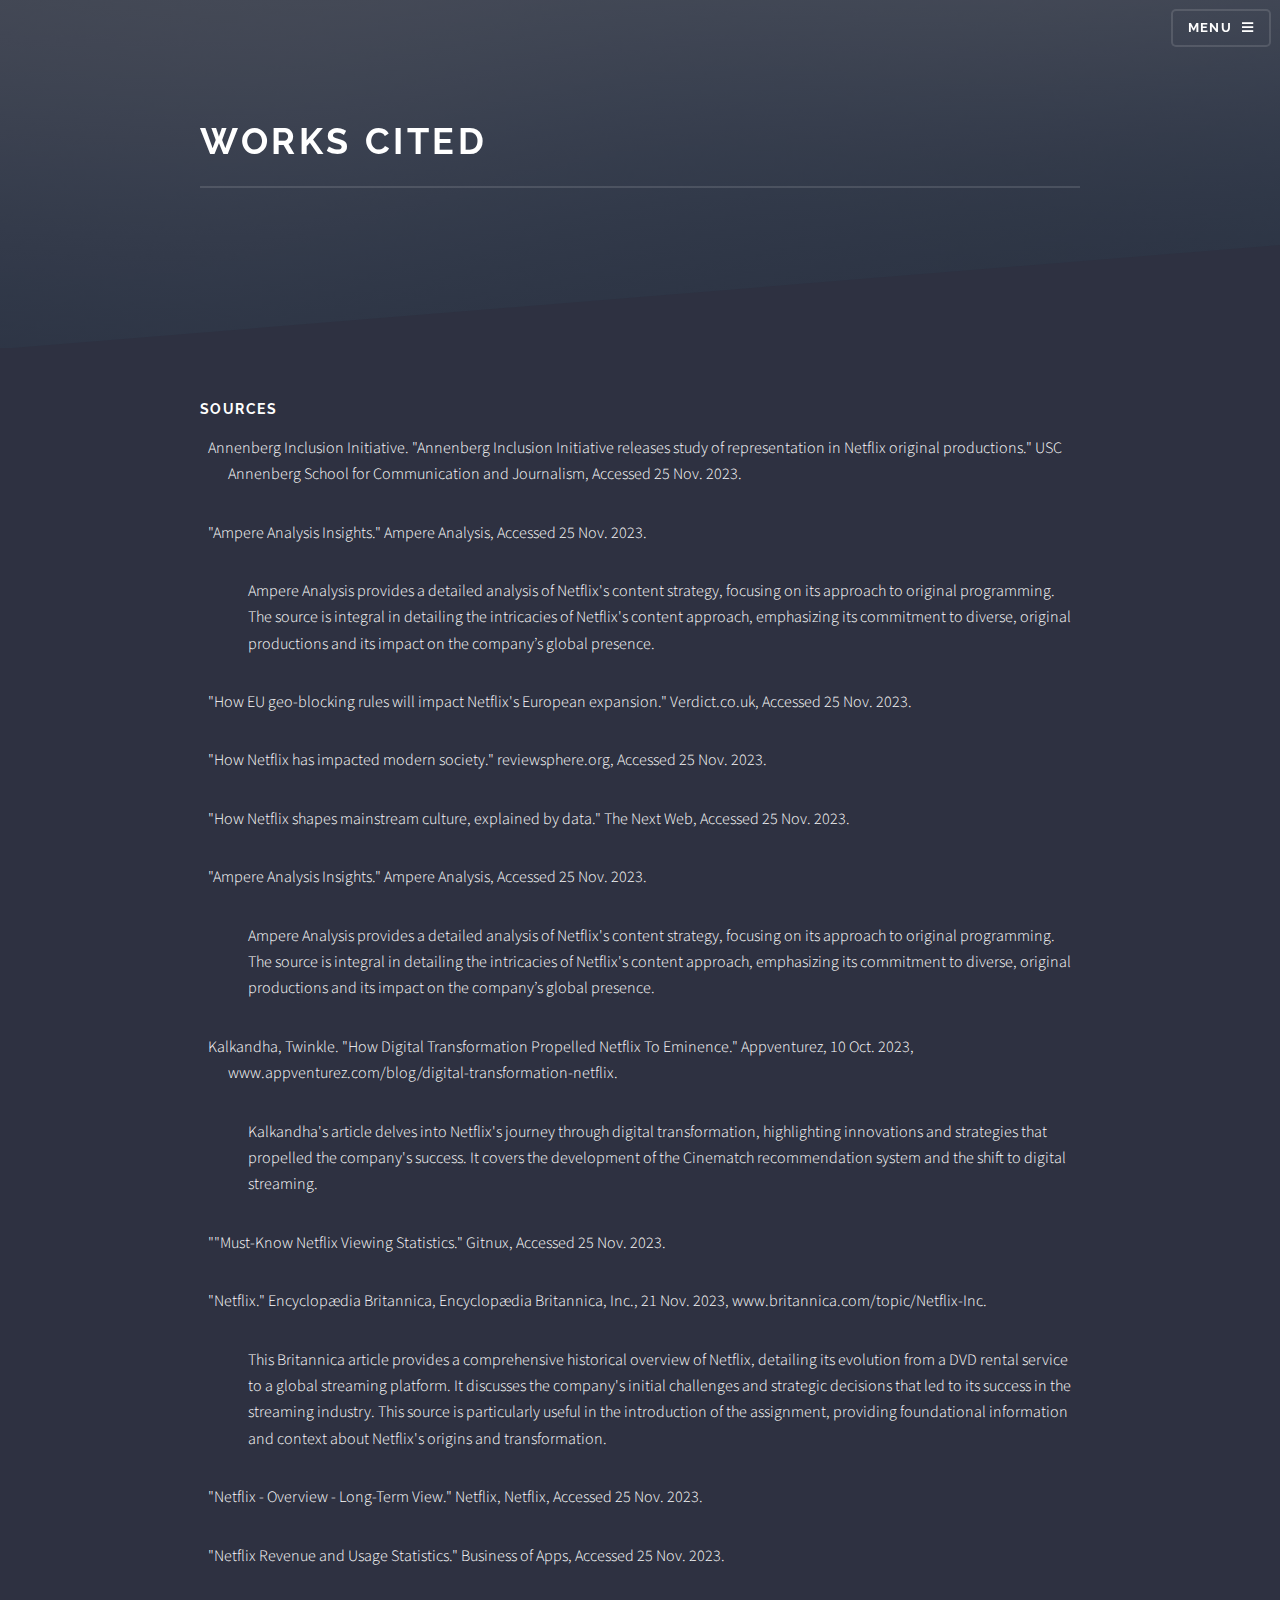
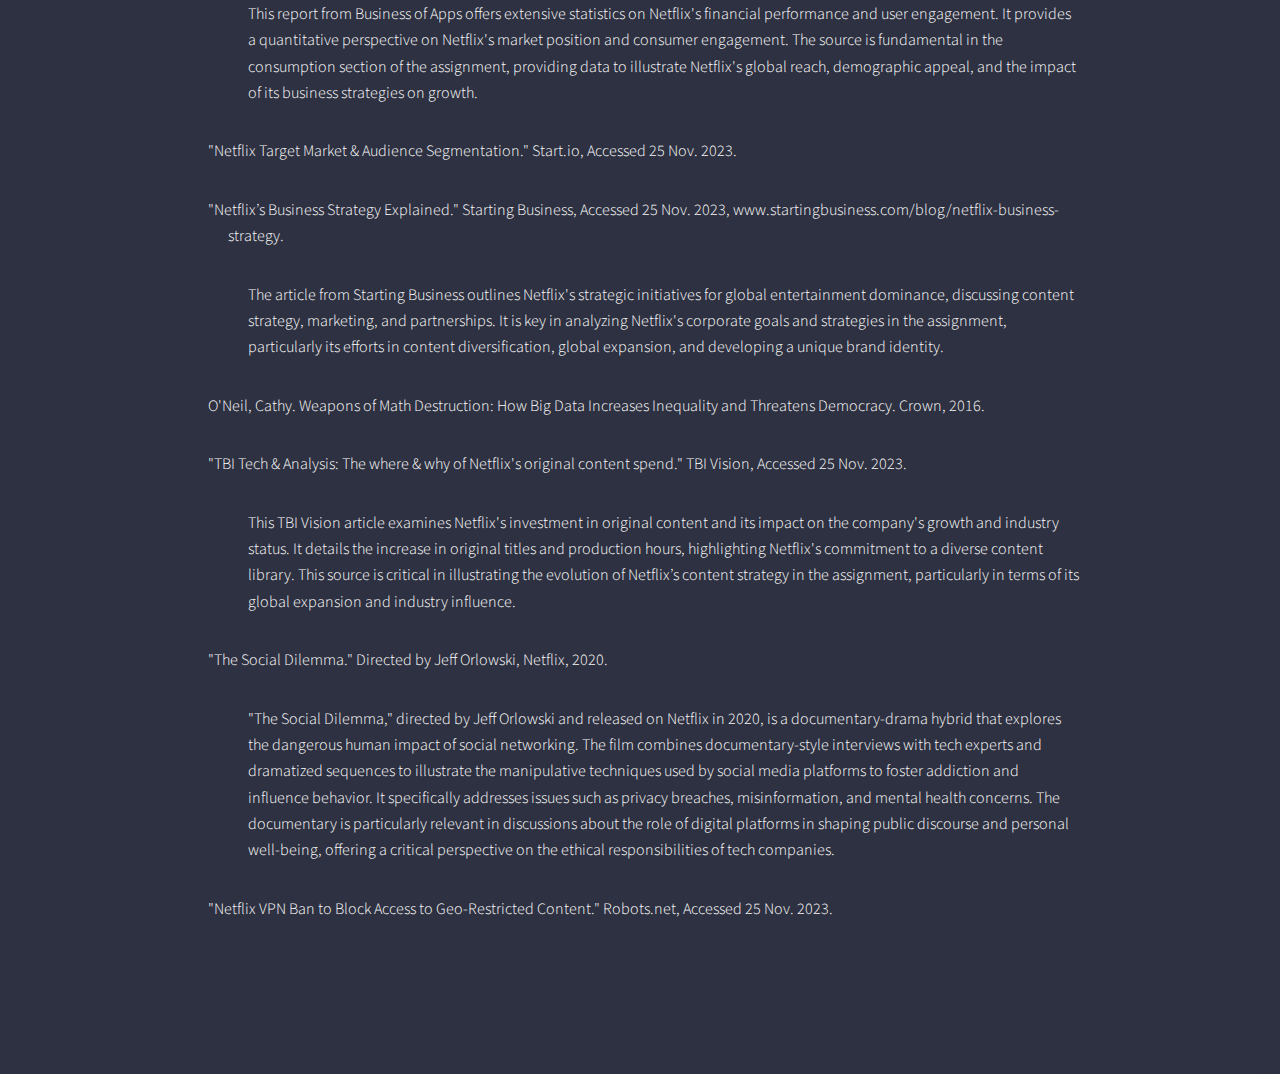
<file: sources.html>
<!DOCTYPE HTML>
<html>

<head>
    <title>Netflix - Works Cited</title>
    <meta charset="utf-8" />
    <meta name="viewport" content="width=device-width, initial-scale=1, user-scalable=no" />
    <link rel="stylesheet" href="assets/css/main.css" />
    <noscript>
        <link rel="stylesheet" href="assets/css/noscript.css" />
    </noscript>
</head>

<body class="is-preload">

    <!-- Page Wrapper -->
    <div id="page-wrapper">

        <!-- Header -->
        <header id="header" class="alt">
            <h1><a href="index.html">Netflix</a></h1>
            <nav>
                <a href="#menu">Menu</a>
            </nav>
        </header>

        <!-- Menu -->
        <nav id="menu">
            <div class="inner">
                <h2>Menu<h2>
                        <ul class="links">
                            <li><a href="index.html">Introduction</a></li>
                            <li><a href="production.html">Production</a></li>
                            <li><a href="consumption.html">Consumption</a></li>
                            <li><a href="identity.html">Identity</a></li>
                            <li><a href="regulation.html">Regulation</a></li>
                            <li><a href="representation.html">Representation</a></li>
                            <li><a href="sources.html">Works Cited</a></li>
                        </ul>
                        <a href="#" class="close">Close</a>
            </div>
        </nav>

        <!-- Banner -->
        <section id="banner">
            <div class="inner">
                <h2>Works Cited</h2>
            </div>
        </section>

        <!-- Main Content -->
        <section class="wrapper style1 fullscreen fade-up">
            <div class="inner">
                <h3>Sources</h3>
                <div class="content">
                    <!-- MLA Citations List -->
                    <ul style="list-style-type: none; padding-left: 0;">
                        <li style="margin-bottom: 15px;">
                            <p style="margin-left: 20px; text-indent: -20px;">Annenberg Inclusion Initiative. "Annenberg
                                Inclusion Initiative releases study of representation in Netflix original productions."
                                USC Annenberg School for Communication and Journalism, Accessed 25 Nov. 2023.</p>
                        </li>
                        <li style="margin-bottom: 15px;">
                            <p style="margin-left: 20px; text-indent: -20px;">"Ampere Analysis Insights." Ampere
                                Analysis, Accessed 25 Nov. 2023.</p>
                            <p style="margin-left: 40px;">Ampere Analysis provides a detailed analysis of Netflix's
                                content strategy, focusing on its approach to original programming. The source is
                                integral in detailing the intricacies of Netflix's content approach, emphasizing its
                                commitment to diverse, original productions and its impact on the company’s global
                                presence.</p>
                        </li>
                        <li style="margin-bottom: 15px;">
                            <p style="margin-left: 20px; text-indent: -20px;">"How EU geo-blocking rules will impact
                                Netflix's European expansion." Verdict.co.uk, Accessed 25 Nov. 2023.</p>
                        </li>
                        <li style="margin-bottom: 15px;">
                            <p style="margin-left: 20px; text-indent: -20px;">"How Netflix has impacted modern society."
                                reviewsphere.org, Accessed 25 Nov. 2023.</p>
                        </li>
                        <li style="margin-bottom: 15px;">
                            <p style="margin-left: 20px; text-indent: -20px;">"How Netflix shapes mainstream culture,
                                explained by data." The Next Web, Accessed 25 Nov. 2023.</p>
                        </li>
                        <!-- Other sources in similar format -->

                        <li style="margin-bottom: 15px;">
                            <p style="margin-left: 20px; text-indent: -20px;">"Ampere Analysis Insights." Ampere
                                Analysis, Accessed 25 Nov. 2023.</p>
                            <p style="margin-left: 40px;">Ampere Analysis provides a detailed analysis of Netflix's
                                content strategy, focusing on its approach to original programming. The source is
                                integral in detailing the intricacies of Netflix's content approach, emphasizing its
                                commitment to diverse, original productions and its impact on the company’s global
                                presence.</p>
                        </li>

                        <li style="margin-bottom: 15px;">
                            <p style="margin-left: 20px; text-indent: -20px;">Kalkandha, Twinkle. "How Digital
                                Transformation Propelled Netflix To Eminence." Appventurez, 10 Oct. 2023,
                                www.appventurez.com/blog/digital-transformation-netflix.
                            </p>
                            <p style="margin-left: 40px;">Kalkandha's article delves into Netflix's journey through
                                digital transformation, highlighting innovations and strategies that propelled the
                                company's success. It covers the development of the Cinematch recommendation system and
                                the shift to digital streaming.
                            </p>
                        </li>
                        <li style="margin-bottom: 15px;">
                            <p style="margin-left: 20px; text-indent: -20px;">""Must-Know Netflix Viewing Statistics."
                                Gitnux, Accessed 25 Nov. 2023.
                            </p>
                        </li>
                        <li style="margin-bottom: 15px;">
                            <p style="margin-left: 20px; text-indent: -20px;">"Netflix." Encyclopædia Britannica,
                                Encyclopædia Britannica, Inc., 21 Nov. 2023, www.britannica.com/topic/Netflix-Inc.
                            </p>
                            <p style="margin-left: 40px;">This Britannica article provides a comprehensive historical
                                overview of Netflix, detailing its evolution from a DVD rental service to a global
                                streaming platform. It discusses the company's initial challenges and strategic
                                decisions that led to its success in the streaming industry. This source is particularly
                                useful in the introduction of the assignment, providing foundational information and
                                context about Netflix's origins and transformation.
                            </p>
                        </li>
                        <li style="margin-bottom: 15px;">
                            <p style="margin-left: 20px; text-indent: -20px;">"Netflix - Overview - Long-Term View."
                                Netflix, Netflix, Accessed 25 Nov. 2023.
                            </p>
                        </li>
                        <li style="margin-bottom: 15px;">
                            <p style="margin-left: 20px; text-indent: -20px;">"Netflix Revenue and Usage Statistics."
                                Business of Apps, Accessed 25 Nov. 2023.
                            </p>
                            <p style="margin-left: 40px;">This report from Business of Apps offers extensive statistics
                                on Netflix's financial performance and user engagement. It provides a quantitative
                                perspective on Netflix's market position and consumer engagement. The source is
                                fundamental in the consumption section of the assignment, providing data to illustrate
                                Netflix's global reach, demographic appeal, and the impact of its business strategies on
                                growth.
                            </p>
                        </li>
                        <li style="margin-bottom: 15px;">
                            <p style="margin-left: 20px; text-indent: -20px;">"Netflix Target Market & Audience
                                Segmentation." Start.io, Accessed 25 Nov. 2023.
                            </p>
                        </li>
                        <li style="margin-bottom: 15px;">
                            <p style="margin-left: 20px; text-indent: -20px;">"Netflix’s Business Strategy Explained."
                                Starting Business, Accessed 25 Nov. 2023,
                                www.startingbusiness.com/blog/netflix-business-strategy.
                            </p>
                            <p style="margin-left: 40px;">The article from Starting Business outlines Netflix's
                                strategic initiatives for global entertainment dominance, discussing content strategy,
                                marketing, and partnerships. It is key in analyzing Netflix's corporate goals and
                                strategies in the assignment, particularly its efforts in content diversification,
                                global expansion, and developing a unique brand identity.
                            </p>
                        </li>
                        <li style="margin-bottom: 15px;">
                            <p style="margin-left: 20px; text-indent: -20px;">O'Neil, Cathy. Weapons of Math
                                Destruction: How Big Data Increases Inequality and Threatens Democracy. Crown, 2016.
                            </p>
                        </li>
                        <li style="margin-bottom: 15px;">
                            <p style="margin-left: 20px; text-indent: -20px;">"TBI Tech & Analysis: The where & why of
                                Netflix's original content spend." TBI Vision, Accessed 25 Nov. 2023.
                            </p>
                            <p style="margin-left: 40px;">This TBI Vision article examines Netflix's investment in
                                original content and its impact on the company's growth and industry status. It details
                                the increase in original titles and production hours, highlighting Netflix's commitment
                                to a diverse content library. This source is critical in illustrating the evolution of
                                Netflix’s content strategy in the assignment, particularly in terms of its global
                                expansion and industry influence.
                            </p>
                        </li>

                        <li style="margin-bottom: 15px;">
                            <p style="margin-left: 20px; text-indent: -20px;">"The Social Dilemma." Directed by Jeff
                                Orlowski, Netflix, 2020.

                            </p>
                            <p style="margin-left: 40px;">"The Social Dilemma," directed by Jeff Orlowski and released
                                on Netflix in 2020, is a documentary-drama hybrid that explores the dangerous human
                                impact of social networking. The film combines documentary-style interviews with tech
                                experts and dramatized sequences to illustrate the manipulative techniques used by
                                social media platforms to foster addiction and influence behavior. It specifically
                                addresses issues such as privacy breaches, misinformation, and mental health concerns.
                                The documentary is particularly relevant in discussions about the role of digital
                                platforms in shaping public discourse and personal well-being, offering a critical
                                perspective on the ethical responsibilities of tech companies.
                            </p>
                        </li>

                        <li style="margin-bottom: 15px;">
                            <p style="margin-left: 20px; text-indent: -20px;">"Netflix VPN Ban to Block Access to
                                Geo-Restricted Content." Robots.net, Accessed 25 Nov. 2023.

                            </p>
                        </li>
                    </ul>
                </div>

            </div>
        </section>
    </div>

    <!-- Scripts -->
    <script src="assets/js/jquery.min.js"></script>
    <script src="assets/js/jquery.scrollex.min.js"></script>
    <script src="assets/js/browser.min.js"></script>
    <script src="assets/js/breakpoints.min.js"></script>
    <script src="assets/js/util.js"></script>
    <script src="assets/js/main.js"></script>

</body>

</html>
</file>
<file: assets/css/noscript.css>
/*
	Solid State by HTML5 UP
	html5up.net | @ajlkn
	Free for personal and commercial use under the CCA 3.0 license (html5up.net/license)
*/

/* Banner */

	body.is-preload #banner .logo {
		-moz-transform: none;
		-webkit-transform: none;
		-ms-transform: none;
		transform: none;
		opacity: 1;
	}

	body.is-preload #banner h2 {
		opacity: 1;
		-moz-transform: none;
		-webkit-transform: none;
		-ms-transform: none;
		transform: none;
		-moz-filter: none;
		-webkit-filter: none;
		-ms-filter: none;
		filter: none;
	}

	body.is-preload #banner p {
		opacity: 01;
		-moz-transform: none;
		-webkit-transform: none;
		-ms-transform: none;
		transform: none;
		-moz-filter: none;
		-webkit-filter: none;
		-ms-filter: none;
		filter: none;
	}
</file>
<file: assets/css/main.css>
@import url(fontawesome-all.min.css);
@import url("https://fonts.googleapis.com/css?family=Raleway:200,700|Source+Sans+Pro:300,600,300italic,600italic");

/*
	Solid State by HTML5 UP
	html5up.net | @ajlkn
	Free for personal and commercial use under the CCA 3.0 license (html5up.net/license)
*/

html, body, div, span, applet, object,
iframe, h1, h2, h3, h4, h5, h6, p, blockquote,
pre, a, abbr, acronym, address, big, cite,
code, del, dfn, em, img, ins, kbd, q, s, samp,
small, strike, strong, sub, sup, tt, var, b,
u, i, center, dl, dt, dd, ol, ul, li, fieldset,
form, label, legend, table, caption, tbody,
tfoot, thead, tr, th, td, article, aside,
canvas, details, embed, figure, figcaption,
footer, header, hgroup, menu, nav, output, ruby,
section, summary, time, mark, audio, video {
	margin: 0;
	padding: 0;
	border: 0;
	font-size: 100%;
	font: inherit;
	vertical-align: baseline;}

article, aside, details, figcaption, figure,
footer, header, hgroup, menu, nav, section {
	display: block;}

body {
	line-height: 1;
}

ol, ul {
	list-style: none;
}

blockquote, q {
	quotes: none;
}

	blockquote:before, blockquote:after, q:before, q:after {
		content: '';
		content: none;
	}

table {
	border-collapse: collapse;
	border-spacing: 0;
}

body {
	-webkit-text-size-adjust: none;
}

mark {
	background-color: transparent;
	color: inherit;
}

input::-moz-focus-inner {
	border: 0;
	padding: 0;
}

input, select, textarea {
	-moz-appearance: none;
	-webkit-appearance: none;
	-ms-appearance: none;
	appearance: none;
}

/* Basic */

	@-ms-viewport {
		width: device-width;
	}

	body {
		-ms-overflow-style: scrollbar;
	}

	@media screen and (max-width: 480px) {

		html, body {
			min-width: 320px;
		}

	}

	html {
		box-sizing: border-box;
	}

	*, *:before, *:after {
		box-sizing: inherit;
	}

	body {
		background-color: #2e3141;
		background-image: linear-gradient(to top, rgba(46, 49, 65, 0.8), rgba(46, 49, 65, 0.8)), url("../../images/bg.jpg");
		background-size: auto,
 cover;
		background-attachment: fixed,
 fixed;
		background-position: center,
 center;
	}

		body.is-preload *, body.is-preload *:before, body.is-preload *:after {
			-moz-animation: none !important;
			-webkit-animation: none !important;
			-ms-animation: none !important;
			animation: none !important;
			-moz-transition: none !important;
			-webkit-transition: none !important;
			-ms-transition: none !important;
			transition: none !important;
		}

/* Type */

	body, input, select, textarea {
		color: #ffffff;
		font-family: "Source Sans Pro", Helvetica, sans-serif;
		font-size: 16.5pt;
		font-weight: 300;
		line-height: 1.65;
	}

		@media screen and (max-width: 1680px) {

			body, input, select, textarea {
				font-size: 13pt;
			}

		}

		@media screen and (max-width: 1280px) {

			body, input, select, textarea {
				font-size: 12pt;
			}

		}

		@media screen and (max-width: 980px) {

			body, input, select, textarea {
				font-size: 12pt;
			}

		}

		@media screen and (max-width: 736px) {

			body, input, select, textarea {
				font-size: 12pt;
			}

		}

		@media screen and (max-width: 480px) {

			body, input, select, textarea {
				font-size: 12pt;
			}

		}

	a {
		-moz-transition: color 0.2s ease-in-out, border-bottom-color 0.2s ease-in-out;
		-webkit-transition: color 0.2s ease-in-out, border-bottom-color 0.2s ease-in-out;
		-ms-transition: color 0.2s ease-in-out, border-bottom-color 0.2s ease-in-out;
		transition: color 0.2s ease-in-out, border-bottom-color 0.2s ease-in-out;
		border-bottom: dotted 1px rgba(255, 255, 255, 0.35);
		color: #ffffff;
		text-decoration: none;
	}

		a:hover {
			border-bottom-color: transparent;
			color: #ffffff !important;
		}

		a.special:not(.button) {
			text-decoration: none;
			border-bottom: 0;
			display: block;
			font-family: Raleway, Helvetica, sans-serif;
			font-size: 0.8em;
			font-weight: 700;
			letter-spacing: 0.1em;
			margin: 0 0 2em 0;
			text-transform: uppercase;
		}

			a.special:not(.button):before {
				-moz-osx-font-smoothing: grayscale;
				-webkit-font-smoothing: antialiased;
				display: inline-block;
				font-style: normal;
				font-variant: normal;
				text-rendering: auto;
				line-height: 1;
				text-transform: none !important;
				font-family: 'Font Awesome 5 Free';
				font-weight: 900;
			}

			a.special:not(.button):before {
				-moz-transition: background-color 0.2s ease-in-out;
				-webkit-transition: background-color 0.2s ease-in-out;
				-ms-transition: background-color 0.2s ease-in-out;
				transition: background-color 0.2s ease-in-out;
				border-radius: 100%;
				border: solid 2px rgba(255, 255, 255, 0.125);
				content: '\f105';
				display: inline-block;
				font-size: 1.25em;
				height: 2em;
				line-height: 1.75em;
				margin-right: 0.85em;
				text-align: center;
				text-indent: 0.15em;
				vertical-align: middle;
				width: 2em;
			}

			a.special:not(.button):hover:before {
				background-color: rgba(255, 255, 255, 0.025);
			}

			a.special:not(.button):active:before {
				background-color: rgba(255, 255, 255, 0.075);
			}

	strong, b {
		color: #ffffff;
		font-weight: 600;
	}

	em, i {
		font-style: italic;
	}

	p {
		margin: 0 0 2em 0;
	}

	h1, h2, h3, h4, h5, h6 {
		color: #ffffff;
		font-family: Raleway, Helvetica, sans-serif;
		font-weight: 700;
		letter-spacing: 0.1em;
		margin: 0 0 1em 0;
		text-transform: uppercase;
	}

		h1 a, h2 a, h3 a, h4 a, h5 a, h6 a {
			color: inherit;
			text-decoration: none;
			border-bottom: 0;
		}

		h1 span, h2 span, h3 span, h4 span, h5 span, h6 span {
			font-weight: 200;
		}

		h1.major, h2.major, h3.major, h4.major, h5.major, h6.major {
			padding-bottom: 1em;
			border-bottom: solid 2px rgba(255, 255, 255, 0.125);
		}

	h2 {
		font-size: 1.2em;
	}

	h3 {
		font-size: 0.9em;
	}

	h4 {
		font-size: 0.7em;
	}

	h5 {
		font-size: 0.7em;
	}

	h6 {
		font-size: 0.7em;
	}

	@media screen and (max-width: 736px) {

		h2 {
			font-size: 1em;
		}

		h3 {
			font-size: 0.8em;
		}

	}

	sub {
		font-size: 0.8em;
		position: relative;
		top: 0.5em;
	}

	sup {
		font-size: 0.8em;
		position: relative;
		top: -0.5em;
	}

	blockquote {
		border-left: solid 4px rgba(255, 255, 255, 0.125);
		font-style: italic;
		margin: 0 0 2em 0;
		padding: 0.5em 0 0.5em 2em;
	}

	code {
		background: rgba(255, 255, 255, 0.025);
		border-radius: 5px;
		border: solid 2px rgba(255, 255, 255, 0.125);
		font-family: "Courier New", monospace;
		font-size: 0.9em;
		margin: 0 0.25em;
		padding: 0.25em 0.65em;
	}

	pre {
		-webkit-overflow-scrolling: touch;
		font-family: "Courier New", monospace;
		font-size: 0.9em;
		margin: 0 0 2em 0;
	}

		pre code {
			display: block;
			line-height: 1.75em;
			padding: 1em 1.5em;
			overflow-x: auto;
		}

	hr {
		border: 0;
		border-bottom: solid 2px rgba(255, 255, 255, 0.125);
		margin: 2.5em 0;
	}

		hr.major {
			margin: 4em 0;
		}

	.align-left {
		text-align: left;
	}

	.align-center {
		text-align: center;
	}

	.align-right {
		text-align: right;
	}

/* Row */

	.row {
		display: flex;
		flex-wrap: wrap;
		box-sizing: border-box;
		align-items: stretch;
	}

		.row > * {
			box-sizing: border-box;
		}

		.row.gtr-uniform > * > :last-child {
			margin-bottom: 0;
		}

		.row.aln-left {
			justify-content: flex-start;
		}

		.row.aln-center {
			justify-content: center;
		}

		.row.aln-right {
			justify-content: flex-end;
		}

		.row.aln-top {
			align-items: flex-start;
		}

		.row.aln-middle {
			align-items: center;
		}

		.row.aln-bottom {
			align-items: flex-end;
		}

		.row > .imp {
			order: -1;
		}

		.row > .col-1 {
			width: 8.33333%;
		}

		.row > .off-1 {
			margin-left: 8.33333%;
		}

		.row > .col-2 {
			width: 16.66667%;
		}

		.row > .off-2 {
			margin-left: 16.66667%;
		}

		.row > .col-3 {
			width: 25%;
		}

		.row > .off-3 {
			margin-left: 25%;
		}

		.row > .col-4 {
			width: 33.33333%;
		}

		.row > .off-4 {
			margin-left: 33.33333%;
		}

		.row > .col-5 {
			width: 41.66667%;
		}

		.row > .off-5 {
			margin-left: 41.66667%;
		}

		.row > .col-6 {
			width: 50%;
		}

		.row > .off-6 {
			margin-left: 50%;
		}

		.row > .col-7 {
			width: 58.33333%;
		}

		.row > .off-7 {
			margin-left: 58.33333%;
		}

		.row > .col-8 {
			width: 66.66667%;
		}

		.row > .off-8 {
			margin-left: 66.66667%;
		}

		.row > .col-9 {
			width: 75%;
		}

		.row > .off-9 {
			margin-left: 75%;
		}

		.row > .col-10 {
			width: 83.33333%;
		}

		.row > .off-10 {
			margin-left: 83.33333%;
		}

		.row > .col-11 {
			width: 91.66667%;
		}

		.row > .off-11 {
			margin-left: 91.66667%;
		}

		.row > .col-12 {
			width: 100%;
		}

		.row > .off-12 {
			margin-left: 100%;
		}

		.row.gtr-0 {
			margin-top: 0;
			margin-left: 0em;
		}

			.row.gtr-0 > * {
				padding: 0 0 0 0em;
			}

			.row.gtr-0.gtr-uniform {
				margin-top: 0em;
			}

				.row.gtr-0.gtr-uniform > * {
					padding-top: 0em;
				}

		.row.gtr-25 {
			margin-top: 0;
			margin-left: -0.4375em;
		}

			.row.gtr-25 > * {
				padding: 0 0 0 0.4375em;
			}

			.row.gtr-25.gtr-uniform {
				margin-top: -0.4375em;
			}

				.row.gtr-25.gtr-uniform > * {
					padding-top: 0.4375em;
				}

		.row.gtr-50 {
			margin-top: 0;
			margin-left: -0.875em;
		}

			.row.gtr-50 > * {
				padding: 0 0 0 0.875em;
			}

			.row.gtr-50.gtr-uniform {
				margin-top: -0.875em;
			}

				.row.gtr-50.gtr-uniform > * {
					padding-top: 0.875em;
				}

		.row {
			margin-top: 0;
			margin-left: -1.75em;
		}

			.row > * {
				padding: 0 0 0 1.75em;
			}

			.row.gtr-uniform {
				margin-top: -1.75em;
			}

				.row.gtr-uniform > * {
					padding-top: 1.75em;
				}

		.row.gtr-150 {
			margin-top: 0;
			margin-left: -2.625em;
		}

			.row.gtr-150 > * {
				padding: 0 0 0 2.625em;
			}

			.row.gtr-150.gtr-uniform {
				margin-top: -2.625em;
			}

				.row.gtr-150.gtr-uniform > * {
					padding-top: 2.625em;
				}

		.row.gtr-200 {
			margin-top: 0;
			margin-left: -3.5em;
		}

			.row.gtr-200 > * {
				padding: 0 0 0 3.5em;
			}

			.row.gtr-200.gtr-uniform {
				margin-top: -3.5em;
			}

				.row.gtr-200.gtr-uniform > * {
					padding-top: 3.5em;
				}

		@media screen and (max-width: 1680px) {

			.row {
				display: flex;
				flex-wrap: wrap;
				box-sizing: border-box;
				align-items: stretch;
			}

				.row > * {
					box-sizing: border-box;
				}

				.row.gtr-uniform > * > :last-child {
					margin-bottom: 0;
				}

				.row.aln-left {
					justify-content: flex-start;
				}

				.row.aln-center {
					justify-content: center;
				}

				.row.aln-right {
					justify-content: flex-end;
				}

				.row.aln-top {
					align-items: flex-start;
				}

				.row.aln-middle {
					align-items: center;
				}

				.row.aln-bottom {
					align-items: flex-end;
				}

				.row > .imp-xlarge {
					order: -1;
				}

				.row > .col-1-xlarge {
					width: 8.33333%;
				}

				.row > .off-1-xlarge {
					margin-left: 8.33333%;
				}

				.row > .col-2-xlarge {
					width: 16.66667%;
				}

				.row > .off-2-xlarge {
					margin-left: 16.66667%;
				}

				.row > .col-3-xlarge {
					width: 25%;
				}

				.row > .off-3-xlarge {
					margin-left: 25%;
				}

				.row > .col-4-xlarge {
					width: 33.33333%;
				}

				.row > .off-4-xlarge {
					margin-left: 33.33333%;
				}

				.row > .col-5-xlarge {
					width: 41.66667%;
				}

				.row > .off-5-xlarge {
					margin-left: 41.66667%;
				}

				.row > .col-6-xlarge {
					width: 50%;
				}

				.row > .off-6-xlarge {
					margin-left: 50%;
				}

				.row > .col-7-xlarge {
					width: 58.33333%;
				}

				.row > .off-7-xlarge {
					margin-left: 58.33333%;
				}

				.row > .col-8-xlarge {
					width: 66.66667%;
				}

				.row > .off-8-xlarge {
					margin-left: 66.66667%;
				}

				.row > .col-9-xlarge {
					width: 75%;
				}

				.row > .off-9-xlarge {
					margin-left: 75%;
				}

				.row > .col-10-xlarge {
					width: 83.33333%;
				}

				.row > .off-10-xlarge {
					margin-left: 83.33333%;
				}

				.row > .col-11-xlarge {
					width: 91.66667%;
				}

				.row > .off-11-xlarge {
					margin-left: 91.66667%;
				}

				.row > .col-12-xlarge {
					width: 100%;
				}

				.row > .off-12-xlarge {
					margin-left: 100%;
				}

				.row.gtr-0 {
					margin-top: 0;
					margin-left: 0em;
				}

					.row.gtr-0 > * {
						padding: 0 0 0 0em;
					}

					.row.gtr-0.gtr-uniform {
						margin-top: 0em;
					}

						.row.gtr-0.gtr-uniform > * {
							padding-top: 0em;
						}

				.row.gtr-25 {
					margin-top: 0;
					margin-left: -0.4375em;
				}

					.row.gtr-25 > * {
						padding: 0 0 0 0.4375em;
					}

					.row.gtr-25.gtr-uniform {
						margin-top: -0.4375em;
					}

						.row.gtr-25.gtr-uniform > * {
							padding-top: 0.4375em;
						}

				.row.gtr-50 {
					margin-top: 0;
					margin-left: -0.875em;
				}

					.row.gtr-50 > * {
						padding: 0 0 0 0.875em;
					}

					.row.gtr-50.gtr-uniform {
						margin-top: -0.875em;
					}

						.row.gtr-50.gtr-uniform > * {
							padding-top: 0.875em;
						}

				.row {
					margin-top: 0;
					margin-left: -1.75em;
				}

					.row > * {
						padding: 0 0 0 1.75em;
					}

					.row.gtr-uniform {
						margin-top: -1.75em;
					}

						.row.gtr-uniform > * {
							padding-top: 1.75em;
						}

				.row.gtr-150 {
					margin-top: 0;
					margin-left: -2.625em;
				}

					.row.gtr-150 > * {
						padding: 0 0 0 2.625em;
					}

					.row.gtr-150.gtr-uniform {
						margin-top: -2.625em;
					}

						.row.gtr-150.gtr-uniform > * {
							padding-top: 2.625em;
						}

				.row.gtr-200 {
					margin-top: 0;
					margin-left: -3.5em;
				}

					.row.gtr-200 > * {
						padding: 0 0 0 3.5em;
					}

					.row.gtr-200.gtr-uniform {
						margin-top: -3.5em;
					}

						.row.gtr-200.gtr-uniform > * {
							padding-top: 3.5em;
						}

		}

		@media screen and (max-width: 1280px) {

			.row {
				display: flex;
				flex-wrap: wrap;
				box-sizing: border-box;
				align-items: stretch;
			}

				.row > * {
					box-sizing: border-box;
				}

				.row.gtr-uniform > * > :last-child {
					margin-bottom: 0;
				}

				.row.aln-left {
					justify-content: flex-start;
				}

				.row.aln-center {
					justify-content: center;
				}

				.row.aln-right {
					justify-content: flex-end;
				}

				.row.aln-top {
					align-items: flex-start;
				}

				.row.aln-middle {
					align-items: center;
				}

				.row.aln-bottom {
					align-items: flex-end;
				}

				.row > .imp-large {
					order: -1;
				}

				.row > .col-1-large {
					width: 8.33333%;
				}

				.row > .off-1-large {
					margin-left: 8.33333%;
				}

				.row > .col-2-large {
					width: 16.66667%;
				}

				.row > .off-2-large {
					margin-left: 16.66667%;
				}

				.row > .col-3-large {
					width: 25%;
				}

				.row > .off-3-large {
					margin-left: 25%;
				}

				.row > .col-4-large {
					width: 33.33333%;
				}

				.row > .off-4-large {
					margin-left: 33.33333%;
				}

				.row > .col-5-large {
					width: 41.66667%;
				}

				.row > .off-5-large {
					margin-left: 41.66667%;
				}

				.row > .col-6-large {
					width: 50%;
				}

				.row > .off-6-large {
					margin-left: 50%;
				}

				.row > .col-7-large {
					width: 58.33333%;
				}

				.row > .off-7-large {
					margin-left: 58.33333%;
				}

				.row > .col-8-large {
					width: 66.66667%;
				}

				.row > .off-8-large {
					margin-left: 66.66667%;
				}

				.row > .col-9-large {
					width: 75%;
				}

				.row > .off-9-large {
					margin-left: 75%;
				}

				.row > .col-10-large {
					width: 83.33333%;
				}

				.row > .off-10-large {
					margin-left: 83.33333%;
				}

				.row > .col-11-large {
					width: 91.66667%;
				}

				.row > .off-11-large {
					margin-left: 91.66667%;
				}

				.row > .col-12-large {
					width: 100%;
				}

				.row > .off-12-large {
					margin-left: 100%;
				}

				.row.gtr-0 {
					margin-top: 0;
					margin-left: 0em;
				}

					.row.gtr-0 > * {
						padding: 0 0 0 0em;
					}

					.row.gtr-0.gtr-uniform {
						margin-top: 0em;
					}

						.row.gtr-0.gtr-uniform > * {
							padding-top: 0em;
						}

				.row.gtr-25 {
					margin-top: 0;
					margin-left: -0.4375em;
				}

					.row.gtr-25 > * {
						padding: 0 0 0 0.4375em;
					}

					.row.gtr-25.gtr-uniform {
						margin-top: -0.4375em;
					}

						.row.gtr-25.gtr-uniform > * {
							padding-top: 0.4375em;
						}

				.row.gtr-50 {
					margin-top: 0;
					margin-left: -0.875em;
				}

					.row.gtr-50 > * {
						padding: 0 0 0 0.875em;
					}

					.row.gtr-50.gtr-uniform {
						margin-top: -0.875em;
					}

						.row.gtr-50.gtr-uniform > * {
							padding-top: 0.875em;
						}

				.row {
					margin-top: 0;
					margin-left: -1.75em;
				}

					.row > * {
						padding: 0 0 0 1.75em;
					}

					.row.gtr-uniform {
						margin-top: -1.75em;
					}

						.row.gtr-uniform > * {
							padding-top: 1.75em;
						}

				.row.gtr-150 {
					margin-top: 0;
					margin-left: -2.625em;
				}

					.row.gtr-150 > * {
						padding: 0 0 0 2.625em;
					}

					.row.gtr-150.gtr-uniform {
						margin-top: -2.625em;
					}

						.row.gtr-150.gtr-uniform > * {
							padding-top: 2.625em;
						}

				.row.gtr-200 {
					margin-top: 0;
					margin-left: -3.5em;
				}

					.row.gtr-200 > * {
						padding: 0 0 0 3.5em;
					}

					.row.gtr-200.gtr-uniform {
						margin-top: -3.5em;
					}

						.row.gtr-200.gtr-uniform > * {
							padding-top: 3.5em;
						}

		}

		@media screen and (max-width: 980px) {

			.row {
				display: flex;
				flex-wrap: wrap;
				box-sizing: border-box;
				align-items: stretch;
			}

				.row > * {
					box-sizing: border-box;
				}

				.row.gtr-uniform > * > :last-child {
					margin-bottom: 0;
				}

				.row.aln-left {
					justify-content: flex-start;
				}

				.row.aln-center {
					justify-content: center;
				}

				.row.aln-right {
					justify-content: flex-end;
				}

				.row.aln-top {
					align-items: flex-start;
				}

				.row.aln-middle {
					align-items: center;
				}

				.row.aln-bottom {
					align-items: flex-end;
				}

				.row > .imp-medium {
					order: -1;
				}

				.row > .col-1-medium {
					width: 8.33333%;
				}

				.row > .off-1-medium {
					margin-left: 8.33333%;
				}

				.row > .col-2-medium {
					width: 16.66667%;
				}

				.row > .off-2-medium {
					margin-left: 16.66667%;
				}

				.row > .col-3-medium {
					width: 25%;
				}

				.row > .off-3-medium {
					margin-left: 25%;
				}

				.row > .col-4-medium {
					width: 33.33333%;
				}

				.row > .off-4-medium {
					margin-left: 33.33333%;
				}

				.row > .col-5-medium {
					width: 41.66667%;
				}

				.row > .off-5-medium {
					margin-left: 41.66667%;
				}

				.row > .col-6-medium {
					width: 50%;
				}

				.row > .off-6-medium {
					margin-left: 50%;
				}

				.row > .col-7-medium {
					width: 58.33333%;
				}

				.row > .off-7-medium {
					margin-left: 58.33333%;
				}

				.row > .col-8-medium {
					width: 66.66667%;
				}

				.row > .off-8-medium {
					margin-left: 66.66667%;
				}

				.row > .col-9-medium {
					width: 75%;
				}

				.row > .off-9-medium {
					margin-left: 75%;
				}

				.row > .col-10-medium {
					width: 83.33333%;
				}

				.row > .off-10-medium {
					margin-left: 83.33333%;
				}

				.row > .col-11-medium {
					width: 91.66667%;
				}

				.row > .off-11-medium {
					margin-left: 91.66667%;
				}

				.row > .col-12-medium {
					width: 100%;
				}

				.row > .off-12-medium {
					margin-left: 100%;
				}

				.row.gtr-0 {
					margin-top: 0;
					margin-left: 0em;
				}

					.row.gtr-0 > * {
						padding: 0 0 0 0em;
					}

					.row.gtr-0.gtr-uniform {
						margin-top: 0em;
					}

						.row.gtr-0.gtr-uniform > * {
							padding-top: 0em;
						}

				.row.gtr-25 {
					margin-top: 0;
					margin-left: -0.4375em;
				}

					.row.gtr-25 > * {
						padding: 0 0 0 0.4375em;
					}

					.row.gtr-25.gtr-uniform {
						margin-top: -0.4375em;
					}

						.row.gtr-25.gtr-uniform > * {
							padding-top: 0.4375em;
						}

				.row.gtr-50 {
					margin-top: 0;
					margin-left: -0.875em;
				}

					.row.gtr-50 > * {
						padding: 0 0 0 0.875em;
					}

					.row.gtr-50.gtr-uniform {
						margin-top: -0.875em;
					}

						.row.gtr-50.gtr-uniform > * {
							padding-top: 0.875em;
						}

				.row {
					margin-top: 0;
					margin-left: -1.75em;
				}

					.row > * {
						padding: 0 0 0 1.75em;
					}

					.row.gtr-uniform {
						margin-top: -1.75em;
					}

						.row.gtr-uniform > * {
							padding-top: 1.75em;
						}

				.row.gtr-150 {
					margin-top: 0;
					margin-left: -2.625em;
				}

					.row.gtr-150 > * {
						padding: 0 0 0 2.625em;
					}

					.row.gtr-150.gtr-uniform {
						margin-top: -2.625em;
					}

						.row.gtr-150.gtr-uniform > * {
							padding-top: 2.625em;
						}

				.row.gtr-200 {
					margin-top: 0;
					margin-left: -3.5em;
				}

					.row.gtr-200 > * {
						padding: 0 0 0 3.5em;
					}

					.row.gtr-200.gtr-uniform {
						margin-top: -3.5em;
					}

						.row.gtr-200.gtr-uniform > * {
							padding-top: 3.5em;
						}

		}

		@media screen and (max-width: 736px) {

			.row {
				display: flex;
				flex-wrap: wrap;
				box-sizing: border-box;
				align-items: stretch;
			}

				.row > * {
					box-sizing: border-box;
				}

				.row.gtr-uniform > * > :last-child {
					margin-bottom: 0;
				}

				.row.aln-left {
					justify-content: flex-start;
				}

				.row.aln-center {
					justify-content: center;
				}

				.row.aln-right {
					justify-content: flex-end;
				}

				.row.aln-top {
					align-items: flex-start;
				}

				.row.aln-middle {
					align-items: center;
				}

				.row.aln-bottom {
					align-items: flex-end;
				}

				.row > .imp-small {
					order: -1;
				}

				.row > .col-1-small {
					width: 8.33333%;
				}

				.row > .off-1-small {
					margin-left: 8.33333%;
				}

				.row > .col-2-small {
					width: 16.66667%;
				}

				.row > .off-2-small {
					margin-left: 16.66667%;
				}

				.row > .col-3-small {
					width: 25%;
				}

				.row > .off-3-small {
					margin-left: 25%;
				}

				.row > .col-4-small {
					width: 33.33333%;
				}

				.row > .off-4-small {
					margin-left: 33.33333%;
				}

				.row > .col-5-small {
					width: 41.66667%;
				}

				.row > .off-5-small {
					margin-left: 41.66667%;
				}

				.row > .col-6-small {
					width: 50%;
				}

				.row > .off-6-small {
					margin-left: 50%;
				}

				.row > .col-7-small {
					width: 58.33333%;
				}

				.row > .off-7-small {
					margin-left: 58.33333%;
				}

				.row > .col-8-small {
					width: 66.66667%;
				}

				.row > .off-8-small {
					margin-left: 66.66667%;
				}

				.row > .col-9-small {
					width: 75%;
				}

				.row > .off-9-small {
					margin-left: 75%;
				}

				.row > .col-10-small {
					width: 83.33333%;
				}

				.row > .off-10-small {
					margin-left: 83.33333%;
				}

				.row > .col-11-small {
					width: 91.66667%;
				}

				.row > .off-11-small {
					margin-left: 91.66667%;
				}

				.row > .col-12-small {
					width: 100%;
				}

				.row > .off-12-small {
					margin-left: 100%;
				}

				.row.gtr-0 {
					margin-top: 0;
					margin-left: 0em;
				}

					.row.gtr-0 > * {
						padding: 0 0 0 0em;
					}

					.row.gtr-0.gtr-uniform {
						margin-top: 0em;
					}

						.row.gtr-0.gtr-uniform > * {
							padding-top: 0em;
						}

				.row.gtr-25 {
					margin-top: 0;
					margin-left: -0.3125em;
				}

					.row.gtr-25 > * {
						padding: 0 0 0 0.3125em;
					}

					.row.gtr-25.gtr-uniform {
						margin-top: -0.3125em;
					}

						.row.gtr-25.gtr-uniform > * {
							padding-top: 0.3125em;
						}

				.row.gtr-50 {
					margin-top: 0;
					margin-left: -0.625em;
				}

					.row.gtr-50 > * {
						padding: 0 0 0 0.625em;
					}

					.row.gtr-50.gtr-uniform {
						margin-top: -0.625em;
					}

						.row.gtr-50.gtr-uniform > * {
							padding-top: 0.625em;
						}

				.row {
					margin-top: 0;
					margin-left: -1.25em;
				}

					.row > * {
						padding: 0 0 0 1.25em;
					}

					.row.gtr-uniform {
						margin-top: -1.25em;
					}

						.row.gtr-uniform > * {
							padding-top: 1.25em;
						}

				.row.gtr-150 {
					margin-top: 0;
					margin-left: -1.875em;
				}

					.row.gtr-150 > * {
						padding: 0 0 0 1.875em;
					}

					.row.gtr-150.gtr-uniform {
						margin-top: -1.875em;
					}

						.row.gtr-150.gtr-uniform > * {
							padding-top: 1.875em;
						}

				.row.gtr-200 {
					margin-top: 0;
					margin-left: -2.5em;
				}

					.row.gtr-200 > * {
						padding: 0 0 0 2.5em;
					}

					.row.gtr-200.gtr-uniform {
						margin-top: -2.5em;
					}

						.row.gtr-200.gtr-uniform > * {
							padding-top: 2.5em;
						}

		}

		@media screen and (max-width: 480px) {

			.row {
				display: flex;
				flex-wrap: wrap;
				box-sizing: border-box;
				align-items: stretch;
			}

				.row > * {
					box-sizing: border-box;
				}

				.row.gtr-uniform > * > :last-child {
					margin-bottom: 0;
				}

				.row.aln-left {
					justify-content: flex-start;
				}

				.row.aln-center {
					justify-content: center;
				}

				.row.aln-right {
					justify-content: flex-end;
				}

				.row.aln-top {
					align-items: flex-start;
				}

				.row.aln-middle {
					align-items: center;
				}

				.row.aln-bottom {
					align-items: flex-end;
				}

				.row > .imp-xsmall {
					order: -1;
				}

				.row > .col-1-xsmall {
					width: 8.33333%;
				}

				.row > .off-1-xsmall {
					margin-left: 8.33333%;
				}

				.row > .col-2-xsmall {
					width: 16.66667%;
				}

				.row > .off-2-xsmall {
					margin-left: 16.66667%;
				}

				.row > .col-3-xsmall {
					width: 25%;
				}

				.row > .off-3-xsmall {
					margin-left: 25%;
				}

				.row > .col-4-xsmall {
					width: 33.33333%;
				}

				.row > .off-4-xsmall {
					margin-left: 33.33333%;
				}

				.row > .col-5-xsmall {
					width: 41.66667%;
				}

				.row > .off-5-xsmall {
					margin-left: 41.66667%;
				}

				.row > .col-6-xsmall {
					width: 50%;
				}

				.row > .off-6-xsmall {
					margin-left: 50%;
				}

				.row > .col-7-xsmall {
					width: 58.33333%;
				}

				.row > .off-7-xsmall {
					margin-left: 58.33333%;
				}

				.row > .col-8-xsmall {
					width: 66.66667%;
				}

				.row > .off-8-xsmall {
					margin-left: 66.66667%;
				}

				.row > .col-9-xsmall {
					width: 75%;
				}

				.row > .off-9-xsmall {
					margin-left: 75%;
				}

				.row > .col-10-xsmall {
					width: 83.33333%;
				}

				.row > .off-10-xsmall {
					margin-left: 83.33333%;
				}

				.row > .col-11-xsmall {
					width: 91.66667%;
				}

				.row > .off-11-xsmall {
					margin-left: 91.66667%;
				}

				.row > .col-12-xsmall {
					width: 100%;
				}

				.row > .off-12-xsmall {
					margin-left: 100%;
				}

				.row.gtr-0 {
					margin-top: 0;
					margin-left: 0em;
				}

					.row.gtr-0 > * {
						padding: 0 0 0 0em;
					}

					.row.gtr-0.gtr-uniform {
						margin-top: 0em;
					}

						.row.gtr-0.gtr-uniform > * {
							padding-top: 0em;
						}

				.row.gtr-25 {
					margin-top: 0;
					margin-left: -0.3125em;
				}

					.row.gtr-25 > * {
						padding: 0 0 0 0.3125em;
					}

					.row.gtr-25.gtr-uniform {
						margin-top: -0.3125em;
					}

						.row.gtr-25.gtr-uniform > * {
							padding-top: 0.3125em;
						}

				.row.gtr-50 {
					margin-top: 0;
					margin-left: -0.625em;
				}

					.row.gtr-50 > * {
						padding: 0 0 0 0.625em;
					}

					.row.gtr-50.gtr-uniform {
						margin-top: -0.625em;
					}

						.row.gtr-50.gtr-uniform > * {
							padding-top: 0.625em;
						}

				.row {
					margin-top: 0;
					margin-left: -1.25em;
				}

					.row > * {
						padding: 0 0 0 1.25em;
					}

					.row.gtr-uniform {
						margin-top: -1.25em;
					}

						.row.gtr-uniform > * {
							padding-top: 1.25em;
						}

				.row.gtr-150 {
					margin-top: 0;
					margin-left: -1.875em;
				}

					.row.gtr-150 > * {
						padding: 0 0 0 1.875em;
					}

					.row.gtr-150.gtr-uniform {
						margin-top: -1.875em;
					}

						.row.gtr-150.gtr-uniform > * {
							padding-top: 1.875em;
						}

				.row.gtr-200 {
					margin-top: 0;
					margin-left: -2.5em;
				}

					.row.gtr-200 > * {
						padding: 0 0 0 2.5em;
					}

					.row.gtr-200.gtr-uniform {
						margin-top: -2.5em;
					}

						.row.gtr-200.gtr-uniform > * {
							padding-top: 2.5em;
						}

		}

		@media screen and (max-width: 360px) {

			.row {
				display: flex;
				flex-wrap: wrap;
				box-sizing: border-box;
				align-items: stretch;
			}

				.row > * {
					box-sizing: border-box;
				}

				.row.gtr-uniform > * > :last-child {
					margin-bottom: 0;
				}

				.row.aln-left {
					justify-content: flex-start;
				}

				.row.aln-center {
					justify-content: center;
				}

				.row.aln-right {
					justify-content: flex-end;
				}

				.row.aln-top {
					align-items: flex-start;
				}

				.row.aln-middle {
					align-items: center;
				}

				.row.aln-bottom {
					align-items: flex-end;
				}

				.row > .imp-xxsmall {
					order: -1;
				}

				.row > .col-1-xxsmall {
					width: 8.33333%;
				}

				.row > .off-1-xxsmall {
					margin-left: 8.33333%;
				}

				.row > .col-2-xxsmall {
					width: 16.66667%;
				}

				.row > .off-2-xxsmall {
					margin-left: 16.66667%;
				}

				.row > .col-3-xxsmall {
					width: 25%;
				}

				.row > .off-3-xxsmall {
					margin-left: 25%;
				}

				.row > .col-4-xxsmall {
					width: 33.33333%;
				}

				.row > .off-4-xxsmall {
					margin-left: 33.33333%;
				}

				.row > .col-5-xxsmall {
					width: 41.66667%;
				}

				.row > .off-5-xxsmall {
					margin-left: 41.66667%;
				}

				.row > .col-6-xxsmall {
					width: 50%;
				}

				.row > .off-6-xxsmall {
					margin-left: 50%;
				}

				.row > .col-7-xxsmall {
					width: 58.33333%;
				}

				.row > .off-7-xxsmall {
					margin-left: 58.33333%;
				}

				.row > .col-8-xxsmall {
					width: 66.66667%;
				}

				.row > .off-8-xxsmall {
					margin-left: 66.66667%;
				}

				.row > .col-9-xxsmall {
					width: 75%;
				}

				.row > .off-9-xxsmall {
					margin-left: 75%;
				}

				.row > .col-10-xxsmall {
					width: 83.33333%;
				}

				.row > .off-10-xxsmall {
					margin-left: 83.33333%;
				}

				.row > .col-11-xxsmall {
					width: 91.66667%;
				}

				.row > .off-11-xxsmall {
					margin-left: 91.66667%;
				}

				.row > .col-12-xxsmall {
					width: 100%;
				}

				.row > .off-12-xxsmall {
					margin-left: 100%;
				}

				.row.gtr-0 {
					margin-top: 0;
					margin-left: 0em;
				}

					.row.gtr-0 > * {
						padding: 0 0 0 0em;
					}

					.row.gtr-0.gtr-uniform {
						margin-top: 0em;
					}

						.row.gtr-0.gtr-uniform > * {
							padding-top: 0em;
						}

				.row.gtr-25 {
					margin-top: 0;
					margin-left: -0.3125em;
				}

					.row.gtr-25 > * {
						padding: 0 0 0 0.3125em;
					}

					.row.gtr-25.gtr-uniform {
						margin-top: -0.3125em;
					}

						.row.gtr-25.gtr-uniform > * {
							padding-top: 0.3125em;
						}

				.row.gtr-50 {
					margin-top: 0;
					margin-left: -0.625em;
				}

					.row.gtr-50 > * {
						padding: 0 0 0 0.625em;
					}

					.row.gtr-50.gtr-uniform {
						margin-top: -0.625em;
					}

						.row.gtr-50.gtr-uniform > * {
							padding-top: 0.625em;
						}

				.row {
					margin-top: 0;
					margin-left: -1.25em;
				}

					.row > * {
						padding: 0 0 0 1.25em;
					}

					.row.gtr-uniform {
						margin-top: -1.25em;
					}

						.row.gtr-uniform > * {
							padding-top: 1.25em;
						}

				.row.gtr-150 {
					margin-top: 0;
					margin-left: -1.875em;
				}

					.row.gtr-150 > * {
						padding: 0 0 0 1.875em;
					}

					.row.gtr-150.gtr-uniform {
						margin-top: -1.875em;
					}

						.row.gtr-150.gtr-uniform > * {
							padding-top: 1.875em;
						}

				.row.gtr-200 {
					margin-top: 0;
					margin-left: -2.5em;
				}

					.row.gtr-200 > * {
						padding: 0 0 0 2.5em;
					}

					.row.gtr-200.gtr-uniform {
						margin-top: -2.5em;
					}

						.row.gtr-200.gtr-uniform > * {
							padding-top: 2.5em;
						}

		}

/* Section/Article */

	section.special, article.special {
		text-align: center;
	}

/* Form */

	form {
		margin: 0 0 2em 0;
	}

		form > :last-child {
			margin-bottom: 0;
		}

		form > .fields {
			display: -moz-flex;
			display: -webkit-flex;
			display: -ms-flex;
			display: flex;
			-moz-flex-wrap: wrap;
			-webkit-flex-wrap: wrap;
			-ms-flex-wrap: wrap;
			flex-wrap: wrap;
			width: calc(100% + 3em);
			margin: -1.5em 0 2em -1.5em;
		}

			form > .fields > .field {
				-moz-flex-grow: 0;
				-webkit-flex-grow: 0;
				-ms-flex-grow: 0;
				flex-grow: 0;
				-moz-flex-shrink: 0;
				-webkit-flex-shrink: 0;
				-ms-flex-shrink: 0;
				flex-shrink: 0;
				padding: 1.5em 0 0 1.5em;
				width: calc(100% - 1.5em);
			}

				form > .fields > .field.half {
					width: calc(50% - 0.75em);
				}

				form > .fields > .field.third {
					width: calc(100%/3 - 0.5em);
				}

				form > .fields > .field.quarter {
					width: calc(25% - 0.375em);
				}

		@media screen and (max-width: 480px) {

			form > .fields {
				width: calc(100% + 3em);
				margin: -1.5em 0 2em -1.5em;
			}

				form > .fields > .field {
					padding: 1.5em 0 0 1.5em;
					width: calc(100% - 1.5em);
				}

					form > .fields > .field.half {
						width: calc(100% - 1.5em);
					}

					form > .fields > .field.third {
						width: calc(100% - 1.5em);
					}

					form > .fields > .field.quarter {
						width: calc(100% - 1.5em);
					}

		}

	label {
		color: #ffffff;
		display: block;
		font-family: Raleway, Helvetica, sans-serif;
		font-size: 0.8em;
		font-weight: 700;
		letter-spacing: 0.1em;
		margin: 0 0 0.7em 0;
		text-transform: uppercase;
	}

	input[type="text"],
	input[type="password"],
	input[type="email"],
	input[type="tel"],
	select,
	textarea {
		-moz-appearance: none;
		-webkit-appearance: none;
		-ms-appearance: none;
		appearance: none;
		background: rgba(255, 255, 255, 0.025);
		border-radius: 5px;
		border: none;
		border: solid 2px rgba(255, 255, 255, 0.125);
		color: inherit;
		display: block;
		outline: 0;
		padding: 0 1em;
		text-decoration: none;
		width: 100%;
	}

		input[type="text"]:invalid,
		input[type="password"]:invalid,
		input[type="email"]:invalid,
		input[type="tel"]:invalid,
		select:invalid,
		textarea:invalid {
			box-shadow: none;
		}

		input[type="text"]:focus,
		input[type="password"]:focus,
		input[type="email"]:focus,
		input[type="tel"]:focus,
		select:focus,
		textarea:focus {
			border-color: #5b6ba6;
		}

	select {
		background-image: url("data:image/svg+xml;charset=utf8,%3Csvg xmlns='http://www.w3.org/2000/svg' width='40' height='40' preserveAspectRatio='none' viewBox='0 0 40 40'%3E%3Cpath d='M9.4,12.3l10.4,10.4l10.4-10.4c0.2-0.2,0.5-0.4,0.9-0.4c0.3,0,0.6,0.1,0.9,0.4l3.3,3.3c0.2,0.2,0.4,0.5,0.4,0.9 c0,0.4-0.1,0.6-0.4,0.9L20.7,31.9c-0.2,0.2-0.5,0.4-0.9,0.4c-0.3,0-0.6-0.1-0.9-0.4L4.3,17.3c-0.2-0.2-0.4-0.5-0.4-0.9 c0-0.4,0.1-0.6,0.4-0.9l3.3-3.3c0.2-0.2,0.5-0.4,0.9-0.4S9.1,12.1,9.4,12.3z' fill='rgba(255, 255, 255, 0.125)' /%3E%3C/svg%3E");
		background-size: 1.25rem;
		background-repeat: no-repeat;
		background-position: calc(100% - 1rem) center;
		height: 2.75em;
		padding-right: 2.75em;
		text-overflow: ellipsis;
	}

		select option {
			color: #ffffff;
			background: #2e3141;
		}

		select:focus::-ms-value {
			background-color: transparent;
		}

		select::-ms-expand {
			display: none;
		}

	input[type="text"],
	input[type="password"],
	input[type="email"],
	select {
		height: 2.75em;
	}

	textarea {
		padding: 0.75em 1em;
	}

	input[type="checkbox"],
	input[type="radio"] {
		-moz-appearance: none;
		-webkit-appearance: none;
		-ms-appearance: none;
		appearance: none;
		display: block;
		float: left;
		margin-right: -2em;
		opacity: 0;
		width: 1em;
		z-index: -1;
	}

		input[type="checkbox"] + label,
		input[type="radio"] + label {
			text-decoration: none;
			color: #ffffff;
			cursor: pointer;
			display: inline-block;
			font-size: 1em;
			font-family: "Source Sans Pro", Helvetica, sans-serif;
			text-transform: none;
			letter-spacing: 0;
			font-weight: 300;
			padding-left: 2.4em;
			padding-right: 0.75em;
			position: relative;
		}

			input[type="checkbox"] + label:before,
			input[type="radio"] + label:before {
				-moz-osx-font-smoothing: grayscale;
				-webkit-font-smoothing: antialiased;
				display: inline-block;
				font-style: normal;
				font-variant: normal;
				text-rendering: auto;
				line-height: 1;
				text-transform: none !important;
				font-family: 'Font Awesome 5 Free';
				font-weight: 900;
			}

			input[type="checkbox"] + label:before,
			input[type="radio"] + label:before {
				background: rgba(255, 255, 255, 0.025);
				border-radius: 5px;
				border: solid 2px rgba(255, 255, 255, 0.125);
				content: '';
				display: inline-block;
				font-size: 0.8em;
				height: 2.0625em;
				left: 0;
				line-height: 2.0625em;
				position: absolute;
				text-align: center;
				top: 0;
				width: 2.0625em;
			}

		input[type="checkbox"]:checked + label:before,
		input[type="radio"]:checked + label:before {
			background: #ffffff;
			border-color: #ffffff;
			content: '\f00c';
			color: #2e3141;
		}

		input[type="checkbox"]:focus + label:before,
		input[type="radio"]:focus + label:before {
			border-color: #4c5c96;
		}

	input[type="checkbox"] + label:before {
		border-radius: 5px;
	}

	input[type="radio"] + label:before {
		border-radius: 100%;
	}

	::-webkit-input-placeholder {
		color: rgba(255, 255, 255, 0.35) !important;
		opacity: 1.0;
	}

	:-moz-placeholder {
		color: rgba(255, 255, 255, 0.35) !important;
		opacity: 1.0;
	}

	::-moz-placeholder {
		color: rgba(255, 255, 255, 0.35) !important;
		opacity: 1.0;
	}

	:-ms-input-placeholder {
		color: rgba(255, 255, 255, 0.35) !important;
		opacity: 1.0;
	}

/* Box */

	.box {
		border-radius: 5px;
		border: solid 2px rgba(255, 255, 255, 0.125);
		margin-bottom: 2em;
		padding: 1.5em;
	}

		.box > :last-child,
		.box > :last-child > :last-child,
		.box > :last-child > :last-child > :last-child {
			margin-bottom: 0;
		}

		.box.alt {
			border: 0;
			border-radius: 0;
			padding: 0;
		}

/* Icon */

	.icon {
		text-decoration: none;
		border-bottom: none;
		position: relative;
	}

		.icon:before {
			-moz-osx-font-smoothing: grayscale;
			-webkit-font-smoothing: antialiased;
			display: inline-block;
			font-style: normal;
			font-variant: normal;
			text-rendering: auto;
			line-height: 1;
			text-transform: none !important;
			font-family: 'Font Awesome 5 Free';
			font-weight: 400;
		}

		.icon > .label {
			display: none;
		}

		.icon:before {
			line-height: inherit;
		}

		.icon.solid:before {
			font-weight: 900;
		}

		.icon.brands:before {
			font-family: 'Font Awesome 5 Brands';
		}

/* Image */

	.image {
		border-radius: 0px;
		border: 0;
		display: inline-block;
		position: relative;
	}

		.image img {
			border-radius: 5px;
			display: block;
		}

		.image.left, .image.right {
			max-width: 40%;
		}

			.image.left img, .image.right img {
				width: 100%;
			}

		.image.left {
			float: left;
			padding: 0 1.5em 1em 0;
			top: 0.25em;
		}

		.image.right {
			float: right;
			padding: 0 0 1em 1.5em;
			top: 0.25em;
		}

		.image.fit {
			display: block;
			margin: 0 0 2em 0;
			width: 100%;
		}

			.image.fit img {
				width: 100%;
			}

		.image.main {
			display: block;
			margin: 0 0 3em 0;
			width: 100%;
		}

			.image.main img {
				width: 100%;
			}

/* List */

	ol {
		list-style: decimal;
		margin: 0 0 2em 0;
		padding-left: 1.25em;
	}

		ol li {
			padding-left: 0.25em;
		}

	ul {
		list-style: disc;
		margin: 0 0 2em 0;
		padding-left: 1em;
	}

		ul li {
			padding-left: 0.5em;
		}

		ul.alt {
			list-style: none;
			padding-left: 0;
		}

			ul.alt li {
				border-top: solid 1px rgba(255, 255, 255, 0.125);
				padding: 0.5em 0;
			}

				ul.alt li:first-child {
					border-top: 0;
					padding-top: 0;
				}

	dl {
		margin: 0 0 2em 0;
	}

		dl dt {
			display: block;
			font-weight: 600;
			margin: 0 0 1em 0;
		}

		dl dd {
			margin-left: 2em;
		}

/* Actions */

	ul.actions {
		display: -moz-flex;
		display: -webkit-flex;
		display: -ms-flex;
		display: flex;
		cursor: default;
		list-style: none;
		margin-left: -1em;
		padding-left: 0;
	}

		ul.actions li {
			padding: 0 0 0 1em;
			vertical-align: middle;
		}

		ul.actions.special {
			-moz-justify-content: center;
			-webkit-justify-content: center;
			-ms-justify-content: center;
			justify-content: center;
			width: 100%;
			margin-left: 0;
		}

			ul.actions.special li:first-child {
				padding-left: 0;
			}

		ul.actions.stacked {
			-moz-flex-direction: column;
			-webkit-flex-direction: column;
			-ms-flex-direction: column;
			flex-direction: column;
			margin-left: 0;
		}

			ul.actions.stacked li {
				padding: 1.3em 0 0 0;
			}

				ul.actions.stacked li:first-child {
					padding-top: 0;
				}

		ul.actions.fit {
			width: calc(100% + 1em);
		}

			ul.actions.fit li {
				-moz-flex-grow: 1;
				-webkit-flex-grow: 1;
				-ms-flex-grow: 1;
				flex-grow: 1;
				-moz-flex-shrink: 1;
				-webkit-flex-shrink: 1;
				-ms-flex-shrink: 1;
				flex-shrink: 1;
				width: 100%;
			}

				ul.actions.fit li > * {
					width: 100%;
				}

			ul.actions.fit.stacked {
				width: 100%;
			}

		@media screen and (max-width: 480px) {

			ul.actions:not(.fixed) {
				-moz-flex-direction: column;
				-webkit-flex-direction: column;
				-ms-flex-direction: column;
				flex-direction: column;
				margin-left: 0;
				width: 100% !important;
			}

				ul.actions:not(.fixed) li {
					-moz-flex-grow: 1;
					-webkit-flex-grow: 1;
					-ms-flex-grow: 1;
					flex-grow: 1;
					-moz-flex-shrink: 1;
					-webkit-flex-shrink: 1;
					-ms-flex-shrink: 1;
					flex-shrink: 1;
					padding: 1em 0 0 0;
					text-align: center;
					width: 100%;
				}

					ul.actions:not(.fixed) li > * {
						width: 100%;
					}

					ul.actions:not(.fixed) li:first-child {
						padding-top: 0;
					}

					ul.actions:not(.fixed) li input[type="submit"],
					ul.actions:not(.fixed) li input[type="reset"],
					ul.actions:not(.fixed) li input[type="button"],
					ul.actions:not(.fixed) li button,
					ul.actions:not(.fixed) li .button {
						width: 100%;
					}

						ul.actions:not(.fixed) li input[type="submit"].icon:before,
						ul.actions:not(.fixed) li input[type="reset"].icon:before,
						ul.actions:not(.fixed) li input[type="button"].icon:before,
						ul.actions:not(.fixed) li button.icon:before,
						ul.actions:not(.fixed) li .button.icon:before {
							margin-left: -0.5rem;
						}

		}

/* Icons */

	ul.icons {
		cursor: default;
		list-style: none;
		padding-left: 0;
	}

		ul.icons li {
			display: inline-block;
			padding: 0 1em 0 0;
		}

			ul.icons li:last-child {
				padding-right: 0;
			}

			ul.icons li .icon:before {
				font-size: 1.25em;
			}

/* Contact */

	ul.contact {
		list-style: none;
		padding: 0;
	}

		ul.contact li {
			text-decoration: none;
			margin: 2.5em 0 0 0;
			padding: 0 0 0 3.25em;
			position: relative;
		}

			ul.contact li:before {
				-moz-osx-font-smoothing: grayscale;
				-webkit-font-smoothing: antialiased;
				display: inline-block;
				font-style: normal;
				font-variant: normal;
				text-rendering: auto;
				line-height: 1;
				text-transform: none !important;
				font-family: 'Font Awesome 5 Free';
				font-weight: 400;
			}

			ul.contact li:before {
				border-radius: 100%;
				border: solid 2px rgba(255, 255, 255, 0.125);
				display: inline-block;
				font-size: 0.8em;
				height: 2.5em;
				left: 0;
				line-height: 2.35em;
				position: absolute;
				text-align: center;
				top: 0;
				width: 2.5em;
			}

			ul.contact li:first-child {
				margin-top: 0;
			}

		@media screen and (max-width: 736px) {

			ul.contact li {
				margin: 1.5em 0 0 0;
			}

		}

/* Pagination */

	ul.pagination {
		cursor: default;
		list-style: none;
		padding-left: 0;
	}

		ul.pagination li {
			display: inline-block;
			padding-left: 0;
			vertical-align: middle;
		}

			ul.pagination li > .page {
				-moz-transition: background-color 0.2s ease-in-out, color 0.2s ease-in-out;
				-webkit-transition: background-color 0.2s ease-in-out, color 0.2s ease-in-out;
				-ms-transition: background-color 0.2s ease-in-out, color 0.2s ease-in-out;
				transition: background-color 0.2s ease-in-out, color 0.2s ease-in-out;
				border-bottom: 0;
				border-radius: 5px;
				display: inline-block;
				height: 1.5em;
				line-height: 1.5em;
				margin: 0 0.125em;
				min-width: 1.5em;
				padding: 0 0.5em;
				text-align: center;
			}

				ul.pagination li > .page:hover {
					background-color: rgba(255, 255, 255, 0.025);
				}

				ul.pagination li > .page.active {
					background-color: #4c5c96;
				}

			ul.pagination li:first-child {
				padding-right: 0.75em;
			}

			ul.pagination li:last-child {
				padding-left: 0.75em;
			}

		@media screen and (max-width: 480px) {

			ul.pagination li:nth-child(n+2):nth-last-child(n+2) {
				display: none;
			}

			ul.pagination li .button {
				width: 100%;
			}

			ul.pagination li:first-child {
				width: calc(50% - 2px);
				text-align: left;
				padding-right: 0.325em;
			}

			ul.pagination li:last-child {
				width: calc(50% - 2px);
				text-align: right;
				padding-left: 0.325em;
			}

		}

/* Table */

	.table-wrapper {
		-webkit-overflow-scrolling: touch;
		overflow-x: auto;
	}

	table {
		margin: 0 0 2em 0;
		width: 100%;
	}

		table tbody tr {
			border: solid 1px rgba(255, 255, 255, 0.125);
			border-left: 0;
			border-right: 0;
		}

			table tbody tr:nth-child(2n + 1) {
				background-color: rgba(255, 255, 255, 0.025);
			}

		table td {
			padding: 0.75em 0.75em;
		}

		table th {
			color: #ffffff;
			font-size: 0.9em;
			font-weight: 600;
			padding: 0 0.75em 0.75em 0.75em;
			text-align: left;
		}

		table thead {
			border-bottom: solid 2px rgba(255, 255, 255, 0.125);
		}

		table tfoot {
			border-top: solid 2px rgba(255, 255, 255, 0.125);
		}

		table.alt {
			border-collapse: separate;
		}

			table.alt tbody tr td {
				border: solid 1px rgba(255, 255, 255, 0.125);
				border-left-width: 0;
				border-top-width: 0;
			}

				table.alt tbody tr td:first-child {
					border-left-width: 1px;
				}

			table.alt tbody tr:first-child td {
				border-top-width: 1px;
			}

			table.alt thead {
				border-bottom: 0;
			}

			table.alt tfoot {
				border-top: 0;
			}

/* Button */

	input[type="submit"],
	input[type="reset"],
	input[type="button"],
	button,
	.button {
		-moz-appearance: none;
		-webkit-appearance: none;
		-ms-appearance: none;
		appearance: none;
		-moz-transition: background-color 0.2s ease-in-out;
		-webkit-transition: background-color 0.2s ease-in-out;
		-ms-transition: background-color 0.2s ease-in-out;
		transition: background-color 0.2s ease-in-out;
		background-color: transparent;
		border-radius: 5px;
		border: 0;
		box-shadow: inset 0 0 0 2px rgba(255, 255, 255, 0.125);
		color: #ffffff !important;
		cursor: pointer;
		display: inline-block;
		font-family: Raleway, Helvetica, sans-serif;
		font-size: 0.8em;
		font-weight: 700;
		height: 3.75em;
		letter-spacing: 0.1em;
		line-height: 3.75em;
		padding: 0 2.25em;
		text-align: center;
		text-decoration: none;
		text-transform: uppercase;
		white-space: nowrap;
	}

		input[type="submit"]:hover,
		input[type="reset"]:hover,
		input[type="button"]:hover,
		button:hover,
		.button:hover {
			background-color: rgba(255, 255, 255, 0.025);
		}

		input[type="submit"]:active,
		input[type="reset"]:active,
		input[type="button"]:active,
		button:active,
		.button:active {
			background-color: rgba(255, 255, 255, 0.075);
		}

		input[type="submit"].icon:before,
		input[type="reset"].icon:before,
		input[type="button"].icon:before,
		button.icon:before,
		.button.icon:before {
			margin-right: 0.5em;
			color: rgba(255, 255, 255, 0.35);
		}

		input[type="submit"].primary,
		input[type="reset"].primary,
		input[type="button"].primary,
		button.primary,
		.button.primary {
			background-color: #4c5c96;
			box-shadow: none;
		}

			input[type="submit"].primary:hover,
			input[type="reset"].primary:hover,
			input[type="button"].primary:hover,
			button.primary:hover,
			.button.primary:hover {
				background-color: #53639e;
			}

			input[type="submit"].primary:active,
			input[type="reset"].primary:active,
			input[type="button"].primary:active,
			button.primary:active,
			.button.primary:active {
				background-color: #45558d;
			}

			input[type="submit"].primary.icon:before,
			input[type="reset"].primary.icon:before,
			input[type="button"].primary.icon:before,
			button.primary.icon:before,
			.button.primary.icon:before {
				color: #7985b0;
			}

		input[type="submit"].fit,
		input[type="reset"].fit,
		input[type="button"].fit,
		button.fit,
		.button.fit {
			width: 100%;
		}

		input[type="submit"].small,
		input[type="reset"].small,
		input[type="button"].small,
		button.small,
		.button.small {
			font-size: 0.6em;
		}

		input[type="submit"].large,
		input[type="reset"].large,
		input[type="button"].large,
		button.large,
		.button.large {
			font-size: 1em;
		}

		input[type="submit"].disabled, input[type="submit"]:disabled,
		input[type="reset"].disabled,
		input[type="reset"]:disabled,
		input[type="button"].disabled,
		input[type="button"]:disabled,
		button.disabled,
		button:disabled,
		.button.disabled,
		.button:disabled {
			opacity: 0.25;
		}

		@media screen and (max-width: 480px) {

			input[type="submit"],
			input[type="reset"],
			input[type="button"],
			button,
			.button {
				padding: 0;
			}

		}

/* Features */

	.features {
		display: -moz-flex;
		display: -webkit-flex;
		display: -ms-flex;
		display: flex;
		-moz-flex-wrap: wrap;
		-webkit-flex-wrap: wrap;
		-ms-flex-wrap: wrap;
		flex-wrap: wrap;
		margin: 0 0 2em 0;
	}

		.features article {
			padding: 1.75em 1.75em 0.1em 1.75em ;
			background-color: #353849;
			border-radius: 5px;
			margin: 1.5em 3em 1.5em 0;
			width: calc(50% - 1.5em);
		}

			.features article:nth-child(2n) {
				margin-right: 0;
			}

			.features article .image {
				border-radius: 5px 5px 0 0;
				display: block;
				margin-bottom: 1.75em;
				margin-left: -1.75em;
				margin-top: -1.75em;
				position: relative;
				width: calc(100% + 3.5em);
			}

				.features article .image img {
					border-radius: 5px 5px 0 0;
					width: 100%;
				}

		@media screen and (max-width: 980px) {

			.features article {
				margin: 1em 2em 1em 0;
				width: calc(50% - 1em);
			}

		}

		@media screen and (max-width: 736px) {

			.features article {
				padding: 1.5em 1.5em 0.1em 1.5em ;
				margin: 0.875em 1.75em 0.875em 0;
				width: calc(50% - 0.875em - 1px);
			}

				.features article .image {
					margin-bottom: 1.5em;
					margin-left: -1.5em;
					margin-top: -1.5em;
					width: calc(100% + 3em);
				}

		}

		@media screen and (max-width: 480px) {

			.features {
				display: block;
			}

				.features article {
					width: 100%;
					margin: 0 0 2em 0 !important;
				}

		}

/* Header */

	#header {
		-moz-transition: background-color 0.2s ease-in-out;
		-webkit-transition: background-color 0.2s ease-in-out;
		-ms-transition: background-color 0.2s ease-in-out;
		transition: background-color 0.2s ease-in-out;
		background-color: rgba(53, 56, 73, 0.95);
		height: 3.5em;
		left: 0;
		line-height: 3.5em;
		padding: 0 1.25em;
		position: fixed;
		top: 0;
		width: 100%;
		z-index: 10000;
	}

		#header h1 {
			-moz-transition: opacity 0.2s ease-in-out, visibility 0.2s;
			-webkit-transition: opacity 0.2s ease-in-out, visibility 0.2s;
			-ms-transition: opacity 0.2s ease-in-out, visibility 0.2s;
			transition: opacity 0.2s ease-in-out, visibility 0.2s;
			border-bottom: 0;
			font-size: 0.8em;
			margin-bottom: 0;
			opacity: 1;
			visibility: visible;
		}

			#header h1 a {
				border: 0;
			}

		#header nav {
			font-family: Raleway, Helvetica, sans-serif;
			font-size: 0.8em;
			font-weight: 700;
			height: 3em;
			letter-spacing: 0.1em;
			line-height: 3em;
			position: absolute;
			right: 0.7em;
			text-transform: uppercase;
			top: 0.7em;
		}

			#header nav a {
				border: 0;
				display: inline-block;
				padding: 0 1em;
			}

				#header nav a:before {
					float: right;
					margin-left: 0.75em;
				}

				#header nav a[href="#menu"] {
					text-decoration: none;
					-moz-transition: background-color 0.2s ease-in-out;
					-webkit-transition: background-color 0.2s ease-in-out;
					-ms-transition: background-color 0.2s ease-in-out;
					transition: background-color 0.2s ease-in-out;
					border-radius: 5px;
					box-shadow: inset 0 0 0 2px rgba(255, 255, 255, 0.125);
					padding: 0 1.35em;
				}

					#header nav a[href="#menu"]:before {
						-moz-osx-font-smoothing: grayscale;
						-webkit-font-smoothing: antialiased;
						display: inline-block;
						font-style: normal;
						font-variant: normal;
						text-rendering: auto;
						line-height: 1;
						text-transform: none !important;
						font-family: 'Font Awesome 5 Free';
						font-weight: 900;
					}

					#header nav a[href="#menu"]:before {
						content: '\f0c9';
						line-height: inherit;
					}

					#header nav a[href="#menu"]:hover {
						background-color: rgba(255, 255, 255, 0.025);
					}

					#header nav a[href="#menu"]:active {
						background-color: rgba(255, 255, 255, 0.075);
					}

		#header.alt {
			background-color: transparent;
		}

			#header.alt h1 {
				opacity: 0;
				visibility: hidden;
			}

		@media screen and (max-width: 736px) {

			#header {
				height: 2.75em;
				line-height: 2.75em;
			}

				#header nav {
					top: 0;
					right: 0;
					height: inherit;
					line-height: inherit;
				}

					#header nav a {
						height: inherit;
						line-height: inherit;
					}

						#header nav a[href="#menu"] {
							box-shadow: none;
							padding: 0 1em;
							border-radius: 0;
						}

							#header nav a[href="#menu"]:hover, #header nav a[href="#menu"]:active {
								background-color: inherit;
							}

		}

		@media screen and (max-width: 480px) {

			#header nav a[href="#menu"] {
				width: 4em;
				white-space: nowrap;
				text-indent: 4em;
				position: relative;
			}

				#header nav a[href="#menu"]:before {
					width: inherit;
					position: absolute;
					top: 0;
					left: 0;
					text-indent: 0;
					text-align: right;
					margin-left: 0;
					padding-right: 1.25em;
				}

		}

/* Menu */

	#page-wrapper {
		-moz-transition: -moz-filter 0.25s ease;
		-webkit-transition: -webkit-filter 0.25s ease;
		-ms-transition: -ms-filter 0.25s ease;
		transition: filter 0.25s ease;
	}

	#menu {
		-moz-align-items: center;
		-webkit-align-items: center;
		-ms-align-items: center;
		align-items: center;
		display: -moz-flex;
		display: -webkit-flex;
		display: -ms-flex;
		display: flex;
		-moz-justify-content: center;
		-webkit-justify-content: center;
		-ms-justify-content: center;
		justify-content: center;
		pointer-events: none;
		-moz-transition: opacity 0.35s ease, visibility 0.35s;
		-webkit-transition: opacity 0.35s ease, visibility 0.35s;
		-ms-transition: opacity 0.35s ease, visibility 0.35s;
		transition: opacity 0.35s ease, visibility 0.35s;
		-moz-user-select: none;
		-webkit-user-select: none;
		-ms-user-select: none;
		user-select: none;
		-webkit-tap-highlight-color: rgba(0, 0, 0, 0);
		background: rgba(46, 49, 65, 0.8);
		cursor: default;
		height: 100%;
		left: 0;
		opacity: 0;
		position: fixed;
		text-align: center;
		top: 0;
		visibility: hidden;
		width: 100%;
	}

		#menu .inner {
			padding: 2.5em 1.5em 0.5em 1.5em ;
			-moz-transform: translateY(0.5em);
			-webkit-transform: translateY(0.5em);
			-ms-transform: translateY(0.5em);
			transform: translateY(0.5em);
			-moz-transition: opacity 0.35s ease, -moz-transform 0.35s ease;
			-webkit-transition: opacity 0.35s ease, -webkit-transform 0.35s ease;
			-ms-transition: opacity 0.35s ease, -ms-transform 0.35s ease;
			transition: opacity 0.35s ease, transform 0.35s ease;
			-webkit-overflow-scrolling: touch;
			background: #4c5c96;
			border-radius: 5px;
			display: block;
			max-width: 100%;
			opacity: 0;
			position: relative;
			width: 18em;
		}

		#menu h2 {
			border-bottom: solid 2px rgba(255, 255, 255, 0.125);
			padding-bottom: 1em;
		}

		#menu .close {
			background-image: url("images/close.svg");
			background-position: 75% 25%;
			background-repeat: no-repeat;
			background-size: 2em 2em;
			border: 0;
			content: '';
			display: block;
			height: 4em;
			overflow: hidden;
			position: absolute;
			right: 0;
			text-align: center;
			text-indent: 4em;
			top: 0;
			width: 4em;
		}

		#menu .links {
			list-style: none;
			margin-bottom: 1.5em;
			padding: 0;
		}

			#menu .links li {
				padding: 0;
			}

				#menu .links li a {
					border-radius: 5px;
					border: 0;
					display: block;
					font-family: Raleway, Helvetica, sans-serif;
					font-size: 0.8em;
					font-weight: 200;
					letter-spacing: 0.1em;
					line-height: 1.85em;
					padding: 0.75em 0;
					text-transform: uppercase;
				}

					#menu .links li a:hover {
						background: #45558d;
					}

		@media screen and (max-width: 736px) {

			#menu .inner {
				max-height: 100%;
				overflow-y: auto;
				overflow-x: hidden;
			}

				#menu .inner .close {
					background-size: 1.5em 1.5em;
				}

		}

	body.is-menu-visible #page-wrapper {
		-moz-filter: blur(1.5px);
		-webkit-filter: blur(1.5px);
		-ms-filter: blur(1.5px);
		filter: blur(1.5px);
	}

	body.is-menu-visible #menu {
		pointer-events: auto;
		opacity: 1;
		visibility: visible;
	}

		body.is-menu-visible #menu .inner {
			-moz-transform: translateY(0);
			-webkit-transform: translateY(0);
			-ms-transform: translateY(0);
			transform: translateY(0);
			opacity: 1;
		}

/* Banner */

	#banner {
		padding: 10em 0 4.75em 0 ;
	}

		#banner .inner {
			margin: 0 auto;
			width: 55em;
		}

		#banner .logo {
			-moz-transition: opacity 2s ease, -moz-transform 1s ease;
			-webkit-transition: opacity 2s ease, -webkit-transform 1s ease;
			-ms-transition: opacity 2s ease, -ms-transform 1s ease;
			transition: opacity 2s ease, transform 1s ease;
			-moz-transform: translateY(0);
			-webkit-transform: translateY(0);
			-ms-transform: translateY(0);
			transform: translateY(0);
			opacity: 1;
			margin: 0 0 1.3em 0;
		}

			#banner .logo .icon {
				border-radius: 100%;
				border: solid 2px rgba(255, 255, 255, 0.125);
				cursor: default;
				display: inline-block;
				font-size: 2em;
				height: 2.25em;
				line-height: 2.25em;
				text-align: center;
				width: 2.25em;
			}

		#banner h2 {
			-moz-transition: opacity 0.5s ease, -moz-transform 0.5s ease, -moz-filter 0.25s ease;
			-webkit-transition: opacity 0.5s ease, -webkit-transform 0.5s ease, -webkit-filter 0.25s ease;
			-ms-transition: opacity 0.5s ease, -ms-transform 0.5s ease, -ms-filter 0.25s ease;
			transition: opacity 0.5s ease, transform 0.5s ease, filter 0.25s ease;
			-moz-transform: translateX(0);
			-webkit-transform: translateX(0);
			-ms-transform: translateX(0);
			transform: translateX(0);
			-moz-transition-delay: 0.65s;
			-webkit-transition-delay: 0.65s;
			-ms-transition-delay: 0.65s;
			transition-delay: 0.65s;
			-moz-filter: blur(0);
			-webkit-filter: blur(0);
			-ms-filter: blur(0);
			filter: blur(0);
			opacity: 1;
			border-bottom: solid 2px rgba(255, 255, 255, 0.125);
			font-size: 2.25em;
			margin-bottom: 0.8em;
			padding-bottom: 0.4em;
		}

		#banner p {
			-moz-transition: opacity 0.5s ease, -moz-transform 0.5s ease, -moz-filter 0.25s ease;
			-webkit-transition: opacity 0.5s ease, -webkit-transform 0.5s ease, -webkit-filter 0.25s ease;
			-ms-transition: opacity 0.5s ease, -ms-transform 0.5s ease, -ms-filter 0.25s ease;
			transition: opacity 0.5s ease, transform 0.5s ease, filter 0.25s ease;
			-moz-transform: translateX(0);
			-webkit-transform: translateX(0);
			-ms-transform: translateX(0);
			transform: translateX(0);
			-moz-transition-delay: 0.8s;
			-webkit-transition-delay: 0.8s;
			-ms-transition-delay: 0.8s;
			transition-delay: 0.8s;
			-moz-filter: blur(0);
			-webkit-filter: blur(0);
			-ms-filter: blur(0);
			filter: blur(0);
			opacity: 1;
			font-family: Raleway, Helvetica, sans-serif;
			font-size: 1em;
			font-weight: 200;
			letter-spacing: 0.1em;
			line-height: 2;
			text-transform: uppercase;
		}

		@media screen and (max-width: 1280px) {

			#banner {
				padding: 7em 0 8.25em 0 ;
				background-color: #2e3141;
				background-image: linear-gradient(to top, rgba(46, 49, 65, 0.8), rgba(46, 49, 65, 0.8)), url("../../images/bg.jpg");
				background-size: auto,
 cover;
				background-position: center,
 center;
				margin-bottom: -6.5em;
			}

		}

		@media screen and (max-width: 980px) {

			#banner {
				padding: 12em 3em 12.375em 3em ;
				margin-bottom: -4.75em;
			}

				#banner .inner {
					width: 100%;
				}

		}

		@media screen and (max-width: 736px) {

			#banner {
				padding: 5em 2em 4.25em 2em ;
				margin-bottom: -2.5em;
			}

				#banner .logo {
					margin: 0 0 1em 0;
				}

					#banner .logo .icon {
						font-size: 1.5em;
					}

				#banner h2 {
					font-size: 1.5em;
				}

				#banner p {
					font-size: 0.8em;
				}

		}

		body.is-preload #banner .logo {
			-moz-transform: translateY(0.5em);
			-webkit-transform: translateY(0.5em);
			-ms-transform: translateY(0.5em);
			transform: translateY(0.5em);
			opacity: 0;
		}

		body.is-preload #banner h2 {
			opacity: 0;
			-moz-transform: translateX(0.25em);
			-webkit-transform: translateX(0.25em);
			-ms-transform: translateX(0.25em);
			transform: translateX(0.25em);
			-moz-filter: blur(2px);
			-webkit-filter: blur(2px);
			-ms-filter: blur(2px);
			filter: blur(2px);
		}

		body.is-preload #banner p {
			opacity: 0;
			-moz-transform: translateX(0.5em);
			-webkit-transform: translateX(0.5em);
			-ms-transform: translateX(0.5em);
			transform: translateX(0.5em);
			-moz-filter: blur(2px);
			-webkit-filter: blur(2px);
			-ms-filter: blur(2px);
			filter: blur(2px);
		}

/* Wrapper */

	#wrapper > header {
		padding: 11em 0 2.25em 0 ;
	}

		#wrapper > header .inner {
			margin: 0 auto;
			width: 55em;
		}

		#wrapper > header h2 {
			border-bottom: solid 2px rgba(255, 255, 255, 0.125);
			font-size: 2em;
			margin-bottom: 0.8em;
			padding-bottom: 0.4em;
		}

		#wrapper > header p {
			font-family: Raleway, Helvetica, sans-serif;
			font-size: 1em;
			font-weight: 200;
			letter-spacing: 0.1em;
			line-height: 2;
			text-transform: uppercase;
		}

	@media screen and (max-width: 1280px) {

		#wrapper > header {
			padding: 9em 0 6.25em 0 ;
			background-color: #2e3141;
			background-image: linear-gradient(to top, rgba(46, 49, 65, 0.8), rgba(46, 49, 65, 0.8)), url("../../images/bg.jpg");
			background-size: auto,
 cover;
			background-position: center,
 0% 30%;
			margin-bottom: -6.5em;
		}

	}

	@media screen and (max-width: 980px) {

		#wrapper > header {
			padding: 11em 3em 7.375em 3em ;
			background-size: auto,
 cover;
			background-position: center,
 0% 0%;
			margin-bottom: -4.75em;
		}

			#wrapper > header .inner {
				width: 100%;
			}

	}

	@media screen and (max-width: 736px) {

		#wrapper > header {
			padding: 6.5em 2em 3em 2em ;
			background-size: auto,
 125%;
			margin-bottom: -2.5em;
		}

			#wrapper > header h2 {
				font-size: 1.25em;
			}

			#wrapper > header p {
				font-size: 0.8em;
			}

	}

	.wrapper {
		background-color: #2e3141;
		margin: 6.5em 0;
		position: relative;
	}

		.wrapper:before, .wrapper:after {
			background-image: url("data:image/svg+xml;charset=utf8,%3Csvg xmlns='http://www.w3.org/2000/svg' width='100' height='100' viewBox='0 0 100 100' preserveAspectRatio='none'%3E%3Cpolygon points='0,100 100,0 100,100' style='fill:%232e3141%3B' /%3E%3C/svg%3E");
		}

		.wrapper:before {
			box-shadow: inset 0 -1px 0 0 #2e3141, 0 1px 0 0 #2e3141;
		}

		.wrapper:after {
			box-shadow: inset 0 -1px 0 0 #2e3141, 0 1px 0 0 #2e3141;
		}

		.wrapper:before, .wrapper:after {
			background-repeat: no-repeat;
			background-size: 100% 100%;
			content: '';
			display: block;
			height: 6.5em;
			position: absolute;
			width: 100%;
		}

		.wrapper:before {
			left: 0;
			top: -6.5em;
		}

		.wrapper:after {
			-moz-transform: scaleY(-1);
			-webkit-transform: scaleY(-1);
			-ms-transform: scaleY(-1);
			transform: scaleY(-1);
			bottom: -6.5em;
			left: 0;
		}

		.wrapper.alt:before {
			-moz-transform: scaleX(-1);
			-webkit-transform: scaleX(-1);
			-ms-transform: scaleX(-1);
			transform: scaleX(-1);
		}

		.wrapper.alt:after {
			-moz-transform: scaleY(-1) scaleX(-1);
			-webkit-transform: scaleY(-1) scaleX(-1);
			-ms-transform: scaleY(-1) scaleX(-1);
			transform: scaleY(-1) scaleX(-1);
		}

		.wrapper .inner {
			padding: 3em 0 1em 0 ;
			margin: 0 auto;
			width: 55em;
		}

		.wrapper.style2 {
			background-color: #353849;
			
		}

			.wrapper.style2:before, .wrapper.style2:after {
				background-image: url("data:image/svg+xml;charset=utf8,%3Csvg xmlns='http://www.w3.org/2000/svg' width='100' height='100' viewBox='0 0 100 100' preserveAspectRatio='none'%3E%3Cpolygon points='0,100 100,0 100,100' style='fill:%23353849%3B' /%3E%3C/svg%3E");
			}

			.wrapper.style2:before {
				box-shadow: inset 0 -1px 0 0 #353849, 0 1px 0 0 #353849;
			}

			.wrapper.style2:after {
				box-shadow: inset 0 -1px 0 0 #353849, 0 1px 0 0 #353849;
			}

		.wrapper.style3 {
			background-color: #3d4051;
		}

			.wrapper.style3:before, .wrapper.style3:after {
				background-image: url("data:image/svg+xml;charset=utf8,%3Csvg xmlns='http://www.w3.org/2000/svg' width='100' height='100' viewBox='0 0 100 100' preserveAspectRatio='none'%3E%3Cpolygon points='0,100 100,0 100,100' style='fill:%233d4051%3B' /%3E%3C/svg%3E");
			}

			.wrapper.style3:before {
				box-shadow: inset 0 -1px 0 0 #3d4051, 0 1px 0 0 #3d4051;
			}

			.wrapper.style3:after {
				box-shadow: inset 0 -1px 0 0 #3d4051, 0 1px 0 0 #3d4051;
			}

		.wrapper.style4 {
			background-color: #454858;
		}

			.wrapper.style4:before, .wrapper.style4:after {
				background-image: url("data:image/svg+xml;charset=utf8,%3Csvg xmlns='http://www.w3.org/2000/svg' width='100' height='100' viewBox='0 0 100 100' preserveAspectRatio='none'%3E%3Cpolygon points='0,100 100,0 100,100' style='fill:%23454858%3B' /%3E%3C/svg%3E");
			}

			.wrapper.style4:before {
				box-shadow: inset 0 -1px 0 0 #454858, 0 1px 0 0 #454858;
			}

			.wrapper.style4:after {
				box-shadow: inset 0 -1px 0 0 #454858, 0 1px 0 0 #454858;
			}

		.wrapper.style5 {
			background-color: #4d5060;
		}

			.wrapper.style5:before, .wrapper.style5:after {
				background-image: url("data:image/svg+xml;charset=utf8,%3Csvg xmlns='http://www.w3.org/2000/svg' width='100' height='100' viewBox='0 0 100 100' preserveAspectRatio='none'%3E%3Cpolygon points='0,100 100,0 100,100' style='fill:%234d5060%3B' /%3E%3C/svg%3E");
			}

			.wrapper.style5:before {
				box-shadow: inset 0 -1px 0 0 #4d5060, 0 1px 0 0 #4d5060;
			}

			.wrapper.style5:after {
				box-shadow: inset 0 -1px 0 0 #4d5060, 0 1px 0 0 #4d5060;
			}

		.wrapper.style6 {
			background-color: #555867;
		}

			.wrapper.style6:before, .wrapper.style6:after {
				background-image: url("data:image/svg+xml;charset=utf8,%3Csvg xmlns='http://www.w3.org/2000/svg' width='100' height='100' viewBox='0 0 100 100' preserveAspectRatio='none'%3E%3Cpolygon points='0,100 100,0 100,100' style='fill:%23555867%3B' /%3E%3C/svg%3E");
			}

			.wrapper.style6:before {
				box-shadow: inset 0 -1px 0 0 #555867, 0 1px 0 0 #555867;
			}

			.wrapper.style6:after {
				box-shadow: inset 0 -1px 0 0 #555867, 0 1px 0 0 #555867;
			}

		.wrapper.spotlight {
			background-color: #4c5c96;
		}

			.wrapper.spotlight:before, .wrapper.spotlight:after {
				background-image: url("data:image/svg+xml;charset=utf8,%3Csvg xmlns='http://www.w3.org/2000/svg' width='100' height='100' viewBox='0 0 100 100' preserveAspectRatio='none'%3E%3Cpolygon points='0,100 100,0 100,100' style='fill:%234c5c96%3B' /%3E%3C/svg%3E");
			}

			.wrapper.spotlight:before {
				box-shadow: inset 0 -1px 0 0 #4c5c96, 0 1px 0 0 #4c5c96;
			}

			.wrapper.spotlight:after {
				box-shadow: inset 0 -1px 0 0 #4c5c96, 0 1px 0 0 #4c5c96;
			}

			.wrapper.spotlight .inner {
				display: -moz-flex;
				display: -webkit-flex;
				display: -ms-flex;
				display: flex;
				-moz-align-items: center;
				-webkit-align-items: center;
				-ms-align-items: center;
				align-items: center;
				-moz-flex-direction: row;
				-webkit-flex-direction: row;
				-ms-flex-direction: row;
				flex-direction: row;
			}

			.wrapper.spotlight .image {
				border-radius: 100%;
				margin: 0 3em 2em 0;
				width: 22em;
				overflow: hidden;
				-ms-flex: 1;
			}

				.wrapper.spotlight .image img {
					border-radius: 100%;
					width: 100%;
				}

			.wrapper.spotlight .content {
				width: 100%;
				-ms-flex: 2;
			}

			.wrapper.spotlight:nth-child(2n - 1) .inner {
				-moz-flex-direction: row-reverse;
				-webkit-flex-direction: row-reverse;
				-ms-flex-direction: row-reverse;
				flex-direction: row-reverse;
				text-align: right;
			}

			.wrapper.spotlight:nth-child(2n - 1) .image {
				margin: 0 0 2em 3em;
			}

			.wrapper.spotlight.style2 {
				background-color: #45558d;
			}

				.wrapper.spotlight.style2:before, .wrapper.spotlight.style2:after {
					background-image: url("data:image/svg+xml;charset=utf8,%3Csvg xmlns='http://www.w3.org/2000/svg' width='100' height='100' viewBox='0 0 100 100' preserveAspectRatio='none'%3E%3Cpolygon points='0,100 100,0 100,100' style='fill:%2345558d%3B' /%3E%3C/svg%3E");
				}

				.wrapper.spotlight.style2:before {
					box-shadow: inset 0 -1px 0 0 #45558d, 0 1px 0 0 #45558d;
				}

				.wrapper.spotlight.style2:after {
					box-shadow: inset 0 -1px 0 0 #45558d, 0 1px 0 0 #45558d;
				}

			.wrapper.spotlight.style3 {
				background-color: #3f4e85;
			}

				.wrapper.spotlight.style3:before, .wrapper.spotlight.style3:after {
					background-image: url("data:image/svg+xml;charset=utf8,%3Csvg xmlns='http://www.w3.org/2000/svg' width='100' height='100' viewBox='0 0 100 100' preserveAspectRatio='none'%3E%3Cpolygon points='0,100 100,0 100,100' style='fill:%233f4e85%3B' /%3E%3C/svg%3E");
				}

				.wrapper.spotlight.style3:before {
					box-shadow: inset 0 -1px 0 0 #3f4e85, 0 1px 0 0 #3f4e85;
				}

				.wrapper.spotlight.style3:after {
					box-shadow: inset 0 -1px 0 0 #3f4e85, 0 1px 0 0 #3f4e85;
				}

			.wrapper.spotlight.style4 {
				background-color: #39477c;
			}

				.wrapper.spotlight.style4:before, .wrapper.spotlight.style4:after {
					background-image: url("data:image/svg+xml;charset=utf8,%3Csvg xmlns='http://www.w3.org/2000/svg' width='100' height='100' viewBox='0 0 100 100' preserveAspectRatio='none'%3E%3Cpolygon points='0,100 100,0 100,100' style='fill:%2339477c%3B' /%3E%3C/svg%3E");
				}

				.wrapper.spotlight.style4:before {
					box-shadow: inset 0 -1px 0 0 #39477c, 0 1px 0 0 #39477c;
				}

				.wrapper.spotlight.style4:after {
					box-shadow: inset 0 -1px 0 0 #39477c, 0 1px 0 0 #39477c;
				}

			.wrapper.spotlight.style5 {
				background-color: #324072;
			}

				.wrapper.spotlight.style5:before, .wrapper.spotlight.style5:after {
					background-image: url("data:image/svg+xml;charset=utf8,%3Csvg xmlns='http://www.w3.org/2000/svg' width='100' height='100' viewBox='0 0 100 100' preserveAspectRatio='none'%3E%3Cpolygon points='0,100 100,0 100,100' style='fill:%23324072%3B' /%3E%3C/svg%3E");
				}

				.wrapper.spotlight.style5:before {
					box-shadow: inset 0 -1px 0 0 #324072, 0 1px 0 0 #324072;
				}

				.wrapper.spotlight.style5:after {
					box-shadow: inset 0 -1px 0 0 #324072, 0 1px 0 0 #324072;
				}

			.wrapper.spotlight.style6 {
				background-color: #2d3a69;
			}

				.wrapper.spotlight.style6:before, .wrapper.spotlight.style6:after {
					background-image: url("data:image/svg+xml;charset=utf8,%3Csvg xmlns='http://www.w3.org/2000/svg' width='100' height='100' viewBox='0 0 100 100' preserveAspectRatio='none'%3E%3Cpolygon points='0,100 100,0 100,100' style='fill:%232d3a69%3B' /%3E%3C/svg%3E");
				}

				.wrapper.spotlight.style6:before {
					box-shadow: inset 0 -1px 0 0 #2d3a69, 0 1px 0 0 #2d3a69;
				}

				.wrapper.spotlight.style6:after {
					box-shadow: inset 0 -1px 0 0 #2d3a69, 0 1px 0 0 #2d3a69;
				}

		@media screen and (max-width: 980px) {

			.wrapper {
				margin: 4.75em 0;
			}

				.wrapper:before, .wrapper:after {
					height: 4.75em;
				}

				.wrapper:before {
					top: -4.75em;
				}

				.wrapper:after {
					bottom: -4.75em;
					left: 0;
				}

				.wrapper .inner {
					padding: 3em 3em 1em 3em ;
					width: 100%;
				}

				.wrapper.spotlight .image {
					margin: 0 2em 2em 0;
					width: 32em;
				}

				.wrapper.spotlight:nth-child(2n - 1) .image {
					margin: 0 0 2em 2em;
				}

		}

		@media screen and (max-width: 736px) {

			.wrapper {
				margin: 2.5em 0;
			}

				.wrapper:before, .wrapper:after {
					height: 2.5em;
				}

				.wrapper:before {
					top: -2.5em;
				}

				.wrapper:after {
					bottom: -2.5em;
					left: 0;
				}

				.wrapper .inner {
					padding: 2em 2em 0.1em 2em ;
				}

				.wrapper.spotlight .inner {
					-moz-align-items: -moz-flex-start;
					-webkit-align-items: -webkit-flex-start;
					-ms-align-items: -ms-flex-start;
					align-items: flex-start;
				}

				.wrapper.spotlight .image {
					width: 19em;
					margin: 0 1.75em 2em 0;
				}

				.wrapper.spotlight:nth-child(2n - 1) .image {
					margin: 0 0 2em 1.75em;
				}

		}

		@media screen and (max-width: 480px) {

			.wrapper.spotlight .inner {
				display: block;
			}

			.wrapper.spotlight .image {
				margin: 0 0 1em 0 !important;
				max-width: 85%;
				width: 12em;
			}

		}

		@media screen and (max-width: 360px) {

			.wrapper .inner {
				padding: 2em 1.5em 0.1em 1.5em ;
			}

		}

/* Footer */

	#footer .inner {
		padding: 5em 0 3em 0 ;
		display: -moz-flex;
		display: -webkit-flex;
		display: -ms-flex;
		display: flex;
		-moz-flex-direction: row;
		-webkit-flex-direction: row;
		-ms-flex-direction: row;
		flex-direction: row;
		-moz-flex-wrap: wrap;
		-webkit-flex-wrap: wrap;
		-ms-flex-wrap: wrap;
		flex-wrap: wrap;
		margin: 0 auto;
		width: 55em;
	}

		#footer .inner > * {
			width: 100%;
		}

		#footer .inner form {
			margin: 0 3em 0 0;
			width: calc(50% - 1.5em);
		}

		#footer .inner .contact {
			width: calc(50% - 1.5em);
		}

		#footer .inner .copyright {
			border-top: solid 2px rgba(255, 255, 255, 0.125);
			list-style: none;
			margin: 4em 0 2em 0;
			padding: 2em 0 0 0;
			width: 100%;
		}

			#footer .inner .copyright li {
				border-left: solid 2px rgba(255, 255, 255, 0.125);
				color: rgba(255, 255, 255, 0.35);
				display: inline-block;
				font-size: 0.9em;
				line-height: 1;
				margin-left: 1em;
				padding: 0;
				padding-left: 1em;
			}

				#footer .inner .copyright li:first-child {
					border-left: 0;
					margin-left: 0;
					padding-left: 0;
				}

				#footer .inner .copyright li a {
					color: inherit;
				}

	@media screen and (max-width: 1280px) {

		#footer {
			background-color: #2e3141;
			background-image: linear-gradient(to top, rgba(46, 49, 65, 0.8), rgba(46, 49, 65, 0.8)), url("../../images/bg.jpg");
			background-size: auto,
 cover;
			background-position: center,
 center;
			margin-top: -6.5em;
			padding-top: 6.5em;
		}

	}

	@media screen and (max-width: 980px) {

		#footer {
			margin-top: -4.75em;
			padding-top: 4.75em;
		}

			#footer .inner {
				padding: 3em 3em 1em 3em ;
				display: block;
				width: 100%;
			}

				#footer .inner form {
					width: 100%;
					margin: 0 0 4em 0;
				}

				#footer .inner .contact {
					width: 100%;
					margin: 0 0 4em 0;
				}

				#footer .inner .copyright {
					margin: 4em 0 2em 0;
				}

	}

	@media screen and (max-width: 736px) {

		#footer {
			margin-top: -2.5em;
			padding-top: 2.5em;
		}

			#footer .inner {
				padding: 2em 2em 0.1em 2em ;
			}

				#footer .inner form {
					margin: 0 0 3em 0;
				}

				#footer .inner .contact {
					margin: 0 0 3em 0;
				}

	}

	@media screen and (max-width: 480px) {

		#footer .inner .copyright li {
			border-left: 0;
			display: block;
			margin: 1em 0 0 0;
			padding-left: 0;
		}

			#footer .inner .copyright li:first-child {
				margin-top: 0;
			}

	}

	@media screen and (max-width: 360px) {

		#footer .inner {
			padding: 2em 1.5em 0.1em 1.5em ;
		}

	}
</file>
